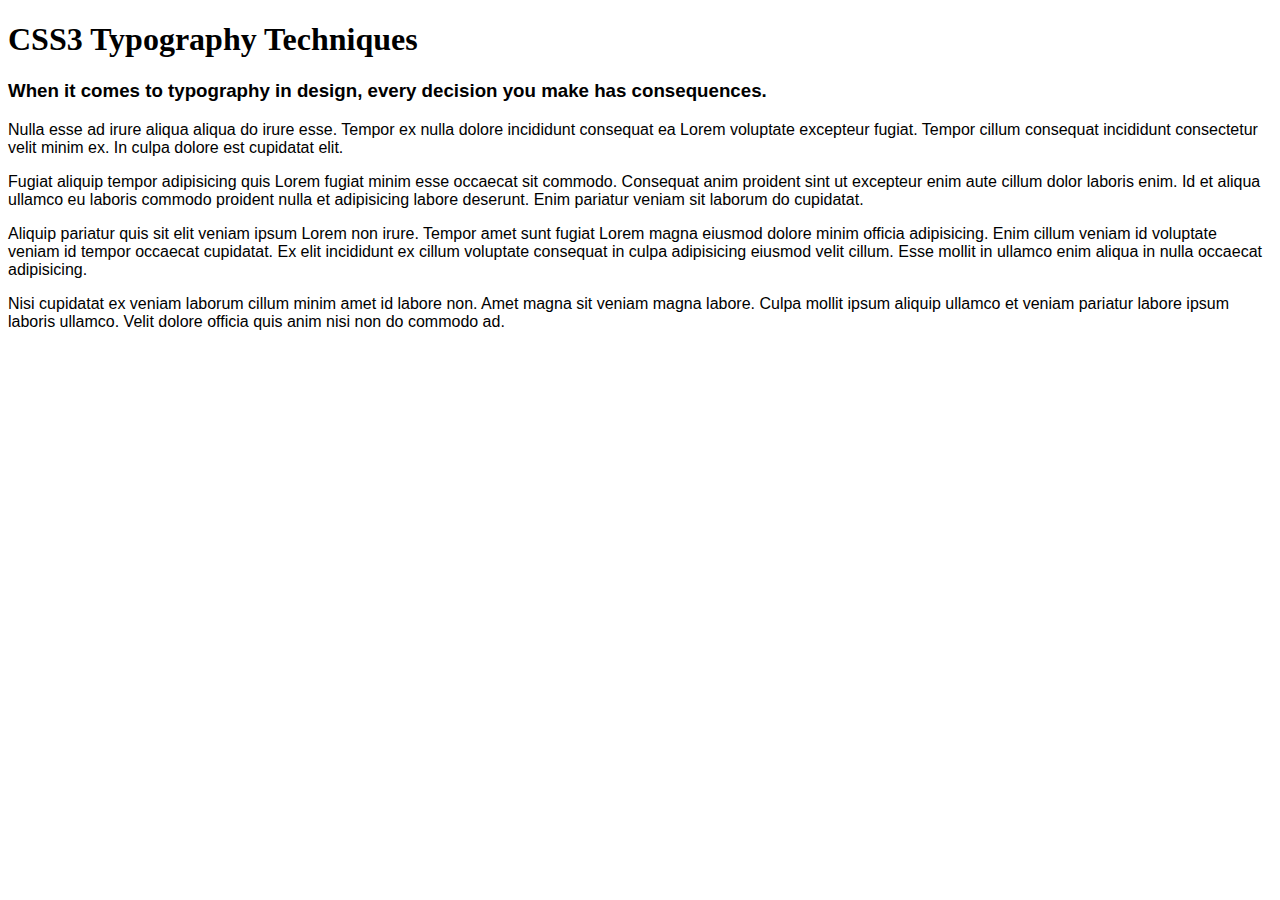
<file: backup-fonts/index.html>
<!DOCTYPE html>
<html>

<head>
  <meta charset="utf-8">
  <meta http-equiv="X-UA-Compatible" content="IE=edge">
  <title>CSS3 Typography Techniques - Backup Fonts</title>
  <meta name="description" content=" " />
  <meta name="author" content=" " />
  <meta name="HandheldFriendly" content="true" />
  <meta name="MobileOptimized" content="320" />
  <!-- Use maximum-scale and user-scalable at your own risk. It disables pinch/zoom. Think about usability/accessibility before including.-->
  <meta name="viewport" content="width=device-width, initial-scale=1.0, minimum-scale=1.0, maximum-scale=1.0, user-scalable=no" />
  <!-- Place favicon.ico and apple-touch-icon.png in the root directory -->
  <link rel="stylesheet" type="text/css" href="css/styles.css">
</head>

<body>
  <h1>CSS3 Typography Techniques</h1>
  <h3>When it comes to typography in design, every decision you make has consequences.</h3>
  <p>
    Nulla esse ad irure aliqua aliqua do irure esse. Tempor ex nulla dolore incididunt consequat ea Lorem voluptate excepteur fugiat. Tempor cillum consequat incididunt consectetur velit minim ex. In culpa dolore est cupidatat elit.
  </p>
  <p>
    Fugiat aliquip tempor adipisicing quis Lorem fugiat minim esse occaecat sit commodo. Consequat anim proident sint ut excepteur enim aute cillum dolor laboris enim. Id et aliqua ullamco eu laboris commodo proident nulla et adipisicing labore deserunt. Enim pariatur veniam sit laborum do cupidatat.
  </p>
  <p>
    Aliquip pariatur quis sit elit veniam ipsum Lorem non irure. Tempor amet sunt fugiat Lorem magna eiusmod dolore minim officia adipisicing. Enim cillum veniam id voluptate veniam id tempor occaecat cupidatat. Ex elit incididunt ex cillum voluptate consequat in culpa adipisicing eiusmod velit cillum. Esse mollit in ullamco enim aliqua in nulla occaecat adipisicing.
  </p>
  <p>
    Nisi cupidatat ex veniam laborum cillum minim amet id labore non. Amet magna sit veniam magna labore. Culpa mollit ipsum aliquip ullamco et veniam pariatur labore ipsum laboris ullamco. Velit dolore officia quis anim nisi non do commodo ad.
  </p>
</body>

</html>
</file>
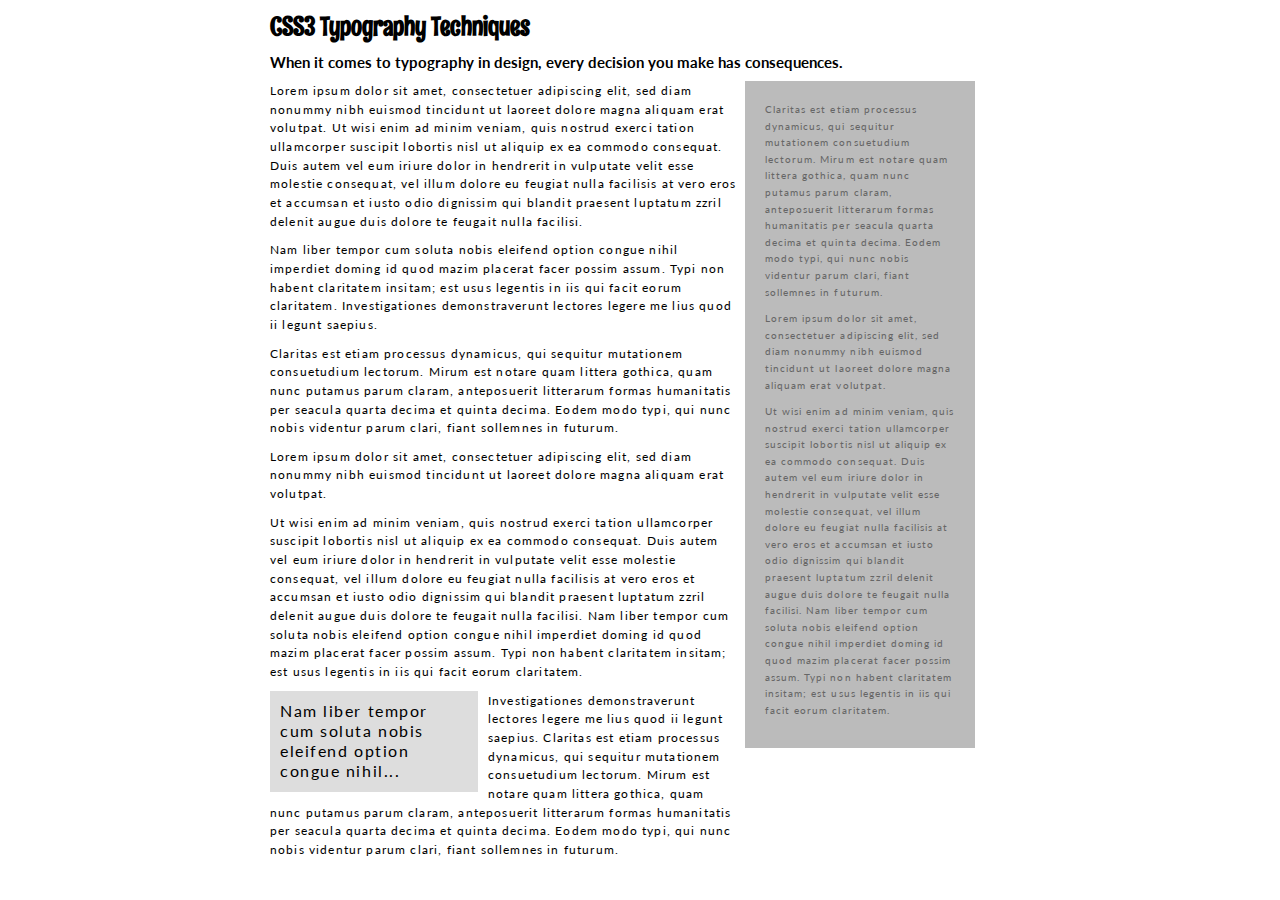
<file: callouts/index.html>
<!DOCTYPE html>
<html>
<head>
	<link href='http://fonts.googleapis.com/css?family=Rum+Raisin|Lato' rel='stylesheet' type='text/css'>
	<meta charset="utf-8">
  <meta http-equiv="X-UA-Compatible" content="IE=edge">
  <title>CSS3 Typography Techniques - Callouts</title>
  <meta name="description" content=" " />
  <meta name="author" content=" " />
  <meta name="HandheldFriendly" content="true" />
  <meta name="MobileOptimized" content="320" />
  <!-- Use maximum-scale and user-scalable at your own risk. It disables pinch/zoom. Think about usability/accessibility before including.-->
  <meta name="viewport" content="width=device-width, initial-scale=1.0, minimum-scale=1.0, maximum-scale=1.0, user-scalable=no" />
  <!-- Place favicon.ico and apple-touch-icon.png in the root directory -->
  <link rel="stylesheet" type="text/css" href="css/styles.css">
</head>
<body>
	<div class="container">

		<h1>CSS3 Typography Techniques</h1>

		<h3>When it comes to typography in design, every decision you make has consequences.</h3>

		<div class="main-content">
			<p>Lorem ipsum dolor sit amet, consectetuer adipiscing elit, sed diam nonummy nibh euismod tincidunt ut laoreet dolore magna aliquam erat volutpat. Ut wisi enim ad minim veniam, quis nostrud exerci tation ullamcorper suscipit lobortis nisl ut aliquip ex ea commodo consequat. Duis autem vel eum iriure dolor in hendrerit in vulputate velit esse molestie consequat, vel illum dolore eu feugiat nulla facilisis at vero eros et accumsan et iusto odio dignissim qui blandit praesent luptatum zzril delenit augue duis dolore te feugait nulla facilisi.</p>
			<p>Nam liber tempor cum soluta nobis eleifend option congue nihil imperdiet doming id quod mazim placerat facer possim assum. Typi non habent claritatem insitam; est usus legentis in iis qui facit eorum claritatem. Investigationes demonstraverunt lectores legere me lius quod ii legunt saepius.</p>
			<p>Claritas est etiam processus dynamicus, qui sequitur mutationem consuetudium lectorum. Mirum est notare quam littera gothica, quam nunc putamus parum claram, anteposuerit litterarum formas humanitatis per seacula quarta decima et quinta decima. Eodem modo typi, qui nunc nobis videntur parum clari, fiant sollemnes in futurum.</p>
			<p>Lorem ipsum dolor sit amet, consectetuer adipiscing elit, sed diam nonummy nibh euismod tincidunt ut laoreet dolore magna aliquam erat volutpat.</p>
			<p>Ut wisi enim ad minim veniam, quis nostrud exerci tation ullamcorper suscipit lobortis nisl ut aliquip ex ea commodo consequat. Duis autem vel eum iriure dolor in hendrerit in vulputate velit esse molestie consequat, vel illum dolore eu feugiat nulla facilisis at vero eros et accumsan et iusto odio dignissim qui blandit praesent luptatum zzril delenit augue duis dolore te feugait nulla facilisi. Nam liber tempor cum soluta nobis eleifend option congue nihil imperdiet doming id quod mazim placerat facer possim assum. Typi non habent claritatem insitam; est usus legentis in iis qui facit eorum claritatem.</p>

			<!-- Callout -->
			<p class="callout">Nam liber tempor cum soluta nobis eleifend option congue nihil...</p>

			<p>Investigationes demonstraverunt lectores legere me lius quod ii legunt saepius. Claritas est etiam processus dynamicus, qui sequitur mutationem consuetudium lectorum. Mirum est notare quam littera gothica, quam nunc putamus parum claram, anteposuerit litterarum formas humanitatis per seacula quarta decima et quinta decima. Eodem modo typi, qui nunc nobis videntur parum clari, fiant sollemnes in futurum.</p>
		</div><!-- end "main-content" -->

		<div class="sidebar">
			<p>Claritas est etiam processus dynamicus, qui sequitur mutationem consuetudium lectorum. Mirum est notare quam littera gothica, quam nunc putamus parum claram, anteposuerit litterarum formas humanitatis per seacula quarta decima et quinta decima. Eodem modo typi, qui nunc nobis videntur parum clari, fiant sollemnes in futurum.</p>
			<p>Lorem ipsum dolor sit amet, consectetuer adipiscing elit, sed diam nonummy nibh euismod tincidunt ut laoreet dolore magna aliquam erat volutpat.</p>
			<p>Ut wisi enim ad minim veniam, quis nostrud exerci tation ullamcorper suscipit lobortis nisl ut aliquip ex ea commodo consequat. Duis autem vel eum iriure dolor in hendrerit in vulputate velit esse molestie consequat, vel illum dolore eu feugiat nulla facilisis at vero eros et accumsan et iusto odio dignissim qui blandit praesent luptatum zzril delenit augue duis dolore te feugait nulla facilisi. Nam liber tempor cum soluta nobis eleifend option congue nihil imperdiet doming id quod mazim placerat facer possim assum. Typi non habent claritatem insitam; est usus legentis in iis qui facit eorum claritatem.</p>
		</div><!-- end "sidebar" -->

	</div><!-- end "container" -->
</body>
</html>
</file>
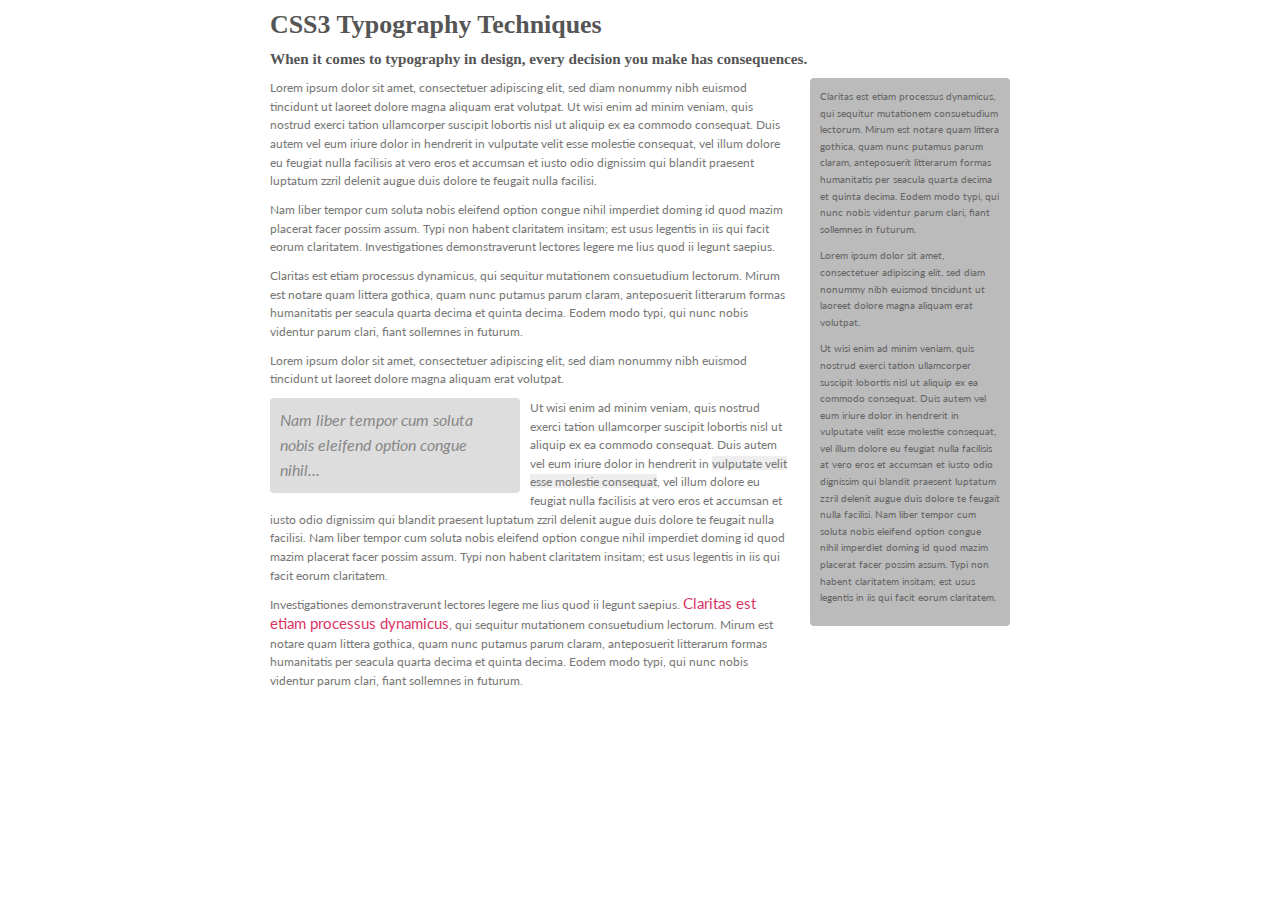
<file: emphasizing-text/index.html>
<!DOCTYPE html>
<html>
<head>
	<link href='http://fonts.googleapis.com/css?family=Rum+Raisin|Lato:100,300,400,700,900,100italic,300italic,400italic,700italic,900italic' rel='stylesheet' type='text/css'>
	<meta charset="utf-8">
  <meta http-equiv="X-UA-Compatible" content="IE=edge">
  <title>CSS3 Typography Techniques - Emphasizing Text</title>
  <meta name="description" content=" " />
  <meta name="author" content=" " />
  <meta name="HandheldFriendly" content="true" />
  <meta name="MobileOptimized" content="320" />
  <!-- Use maximum-scale and user-scalable at your own risk. It disables pinch/zoom. Think about usability/accessibility before including.-->
  <meta name="viewport" content="width=device-width, initial-scale=1.0, minimum-scale=1.0, maximum-scale=1.0, user-scalable=no" />
  <!-- Place favicon.ico and apple-touch-icon.png in the root directory -->
  <link rel="stylesheet" type="text/css" href="css/styles.css">
</head>
<body>
	<div class="container">
		<h1>CSS3 Typography Techniques</h1>
		<h3>When it comes to typography in design, every decision you make has consequences.</h3>
		<div class="main-content">
			<p>Lorem ipsum dolor sit amet, consectetuer adipiscing elit, sed diam nonummy nibh euismod tincidunt ut laoreet dolore magna aliquam erat volutpat. Ut wisi enim ad minim veniam, quis nostrud exerci tation ullamcorper suscipit lobortis nisl ut aliquip ex ea commodo consequat. Duis autem vel eum iriure dolor in hendrerit in vulputate velit esse molestie consequat, vel illum dolore eu feugiat nulla facilisis at vero eros et accumsan et iusto odio dignissim qui blandit praesent luptatum zzril delenit augue duis dolore te feugait nulla facilisi.</p>
			<p>Nam liber tempor cum soluta nobis eleifend option congue nihil imperdiet doming id quod mazim placerat facer possim assum. Typi non habent claritatem insitam; est usus legentis in iis qui facit eorum claritatem. Investigationes demonstraverunt lectores legere me lius quod ii legunt saepius.</p>
			<p>Claritas est etiam processus dynamicus, qui sequitur mutationem consuetudium lectorum. Mirum est notare quam littera gothica, quam nunc putamus parum claram, anteposuerit litterarum formas humanitatis per seacula quarta decima et quinta decima. Eodem modo typi, qui nunc nobis videntur parum clari, fiant sollemnes in futurum.</p>
			<p>Lorem ipsum dolor sit amet, consectetuer adipiscing elit, sed diam nonummy nibh euismod tincidunt ut laoreet dolore magna aliquam erat volutpat.</p>
			<p class="callout">Nam liber tempor cum soluta nobis eleifend option congue nihil...</p>
			<p>Ut wisi enim ad minim veniam, quis nostrud exerci tation ullamcorper suscipit lobortis nisl ut aliquip ex ea commodo consequat. Duis autem vel eum iriure dolor in hendrerit in
				<em>vulputate velit esse molestie consequat</em>, vel illum dolore eu feugiat nulla facilisis at vero eros et accumsan et iusto odio dignissim qui blandit praesent luptatum zzril delenit augue duis dolore te feugait nulla facilisi. Nam liber tempor cum soluta nobis eleifend option congue nihil imperdiet doming id quod mazim placerat facer possim assum. Typi non habent claritatem insitam; est usus legentis in iis qui facit eorum claritatem.</p>
			<p>Investigationes demonstraverunt lectores legere me lius quod ii legunt saepius.
				<strong>Claritas est etiam processus dynamicus</strong>, qui sequitur mutationem consuetudium lectorum. Mirum est notare quam littera gothica, quam nunc putamus parum claram, anteposuerit litterarum formas humanitatis per seacula quarta decima et quinta decima. Eodem modo typi, qui nunc nobis videntur parum clari, fiant sollemnes in futurum.</p>
		</div><!-- end "main-content" -->

		<div class="sidebar">
			<p>Claritas est etiam processus dynamicus, qui sequitur mutationem consuetudium lectorum. Mirum est notare quam littera gothica, quam nunc putamus parum claram, anteposuerit litterarum formas humanitatis per seacula quarta decima et quinta decima. Eodem modo typi, qui nunc nobis videntur parum clari, fiant sollemnes in futurum.</p>
			<p>Lorem ipsum dolor sit amet, consectetuer adipiscing elit, sed diam nonummy nibh euismod tincidunt ut laoreet dolore magna aliquam erat volutpat.</p>
			<p>Ut wisi enim ad minim veniam, quis nostrud exerci tation ullamcorper suscipit lobortis nisl ut aliquip ex ea commodo consequat. Duis autem vel eum iriure dolor in hendrerit in vulputate velit esse molestie consequat, vel illum dolore eu feugiat nulla facilisis at vero eros et accumsan et iusto odio dignissim qui blandit praesent luptatum zzril delenit augue duis dolore te feugait nulla facilisi. Nam liber tempor cum soluta nobis eleifend option congue nihil imperdiet doming id quod mazim placerat facer possim assum. Typi non habent claritatem insitam; est usus legentis in iis qui facit eorum claritatem.</p>
		</div><!-- end "sidebar" -->
	</div><!-- end "container" -->
</body>
</html>
</file>
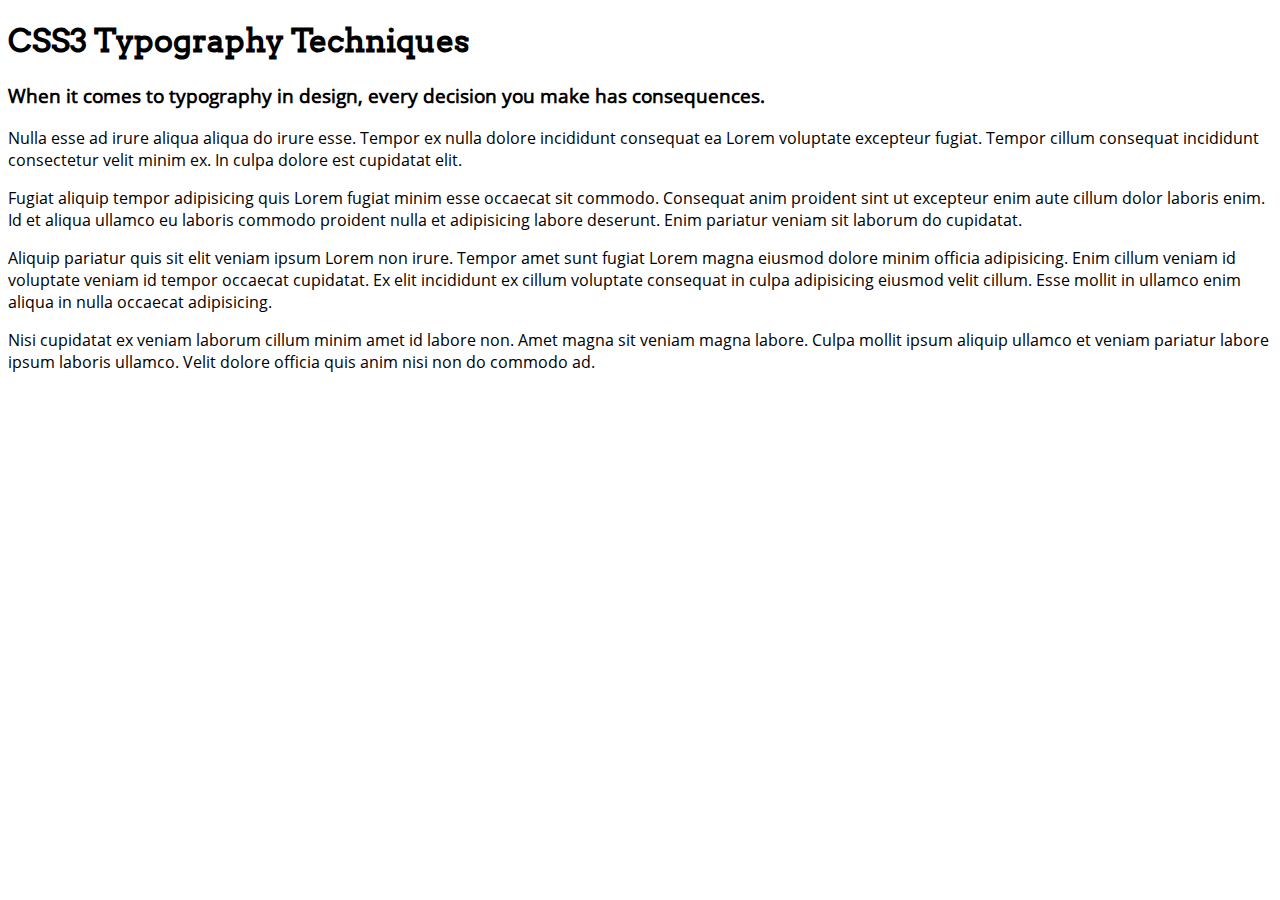
<file: font-face/index.html>
<!DOCTYPE html>
<html>

<head>
  <meta charset="utf-8">
  <meta http-equiv="X-UA-Compatible" content="IE=edge">
  <title>CSS3 Typography Techniques - Font Face</title>
  <meta name="description" content=" " />
  <meta name="author" content=" " />
  <meta name="HandheldFriendly" content="true" />
  <meta name="MobileOptimized" content="320" />
  <!-- Use maximum-scale and user-scalable at your own risk. It disables pinch/zoom. Think about usability/accessibility before including.-->
  <meta name="viewport" content="width=device-width, initial-scale=1.0, minimum-scale=1.0, maximum-scale=1.0, user-scalable=no" />
  <!-- Place favicon.ico and apple-touch-icon.png in the root directory -->
  <link rel="stylesheet" type="text/css" href="css/styles.css">
</head>

<body>
  <h1>CSS3 Typography Techniques</h1>
  <h3>When it comes to typography in design, every decision you make has consequences.</h3>
  <p>
    Nulla esse ad irure aliqua aliqua do irure esse. Tempor ex nulla dolore incididunt consequat ea Lorem voluptate excepteur fugiat. Tempor cillum consequat incididunt consectetur velit minim ex. In culpa dolore est cupidatat elit.
  </p>
  <p>
    Fugiat aliquip tempor adipisicing quis Lorem fugiat minim esse occaecat sit commodo. Consequat anim proident sint ut excepteur enim aute cillum dolor laboris enim. Id et aliqua ullamco eu laboris commodo proident nulla et adipisicing labore deserunt. Enim pariatur veniam sit laborum do cupidatat.
  </p>
  <p>
    Aliquip pariatur quis sit elit veniam ipsum Lorem non irure. Tempor amet sunt fugiat Lorem magna eiusmod dolore minim officia adipisicing. Enim cillum veniam id voluptate veniam id tempor occaecat cupidatat. Ex elit incididunt ex cillum voluptate consequat in culpa adipisicing eiusmod velit cillum. Esse mollit in ullamco enim aliqua in nulla occaecat adipisicing.
  </p>
  <p>
    Nisi cupidatat ex veniam laborum cillum minim amet id labore non. Amet magna sit veniam magna labore. Culpa mollit ipsum aliquip ullamco et veniam pariatur labore ipsum laboris ullamco. Velit dolore officia quis anim nisi non do commodo ad.
  </p>
</body>

</html>
</file>
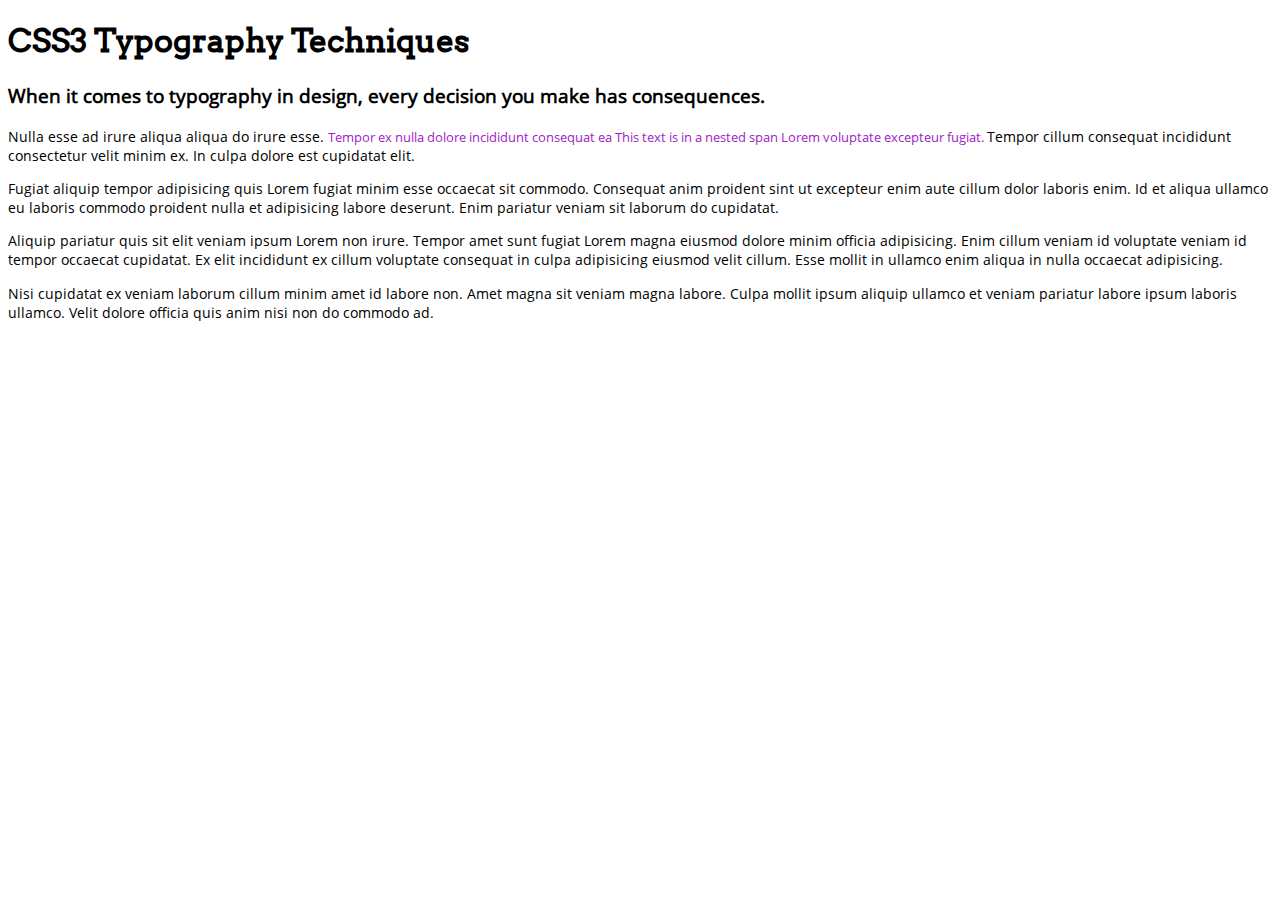
<file: font-size/index.html>
<!DOCTYPE html>
<html>

<head>
  <meta charset="utf-8">
  <meta http-equiv="X-UA-Compatible" content="IE=edge">
  <title>CSS3 Typography Techniques - Font Sizing</title>
  <meta name="description" content=" " />
  <meta name="author" content=" " />
  <meta name="HandheldFriendly" content="true" />
  <meta name="MobileOptimized" content="320" />
  <!-- Use maximum-scale and user-scalable at your own risk. It disables pinch/zoom. Think about usability/accessibility before including.-->
  <meta name="viewport" content="width=device-width, initial-scale=1.0, minimum-scale=1.0, maximum-scale=1.0, user-scalable=no" />
  <!-- Place favicon.ico and apple-touch-icon.png in the root directory -->
  <link rel="stylesheet" type="text/css" href="css/styles.css">
</head>

<body>
  <h1>CSS3 Typography Techniques</h1>
  <h3>When it comes to typography in design, every decision you make has consequences.</h3>
  <p>
    Nulla esse ad irure aliqua aliqua do irure esse.
    
    <!-- Nested spans don't play so well with em units in css -->
    <span>
      Tempor ex nulla dolore incididunt consequat ea
        <span>This text is in a nested span</span>
      Lorem voluptate excepteur fugiat.
    </span>

    Tempor cillum consequat incididunt consectetur velit minim ex. In culpa dolore est cupidatat elit.
  </p>
  <p>
    Fugiat aliquip tempor adipisicing quis Lorem fugiat minim esse occaecat sit commodo. Consequat anim proident sint ut excepteur enim aute cillum dolor laboris enim. Id et aliqua ullamco eu laboris commodo proident nulla et adipisicing labore deserunt. Enim pariatur veniam sit laborum do cupidatat.
  </p>
  <p>
    Aliquip pariatur quis sit elit veniam ipsum Lorem non irure. Tempor amet sunt fugiat Lorem magna eiusmod dolore minim officia adipisicing. Enim cillum veniam id voluptate veniam id tempor occaecat cupidatat. Ex elit incididunt ex cillum voluptate consequat in culpa adipisicing eiusmod velit cillum. Esse mollit in ullamco enim aliqua in nulla occaecat adipisicing.
  </p>
  <p>
    Nisi cupidatat ex veniam laborum cillum minim amet id labore non. Amet magna sit veniam magna labore. Culpa mollit ipsum aliquip ullamco et veniam pariatur labore ipsum laboris ullamco. Velit dolore officia quis anim nisi non do commodo ad.
  </p>
</body>

</html>
</file>
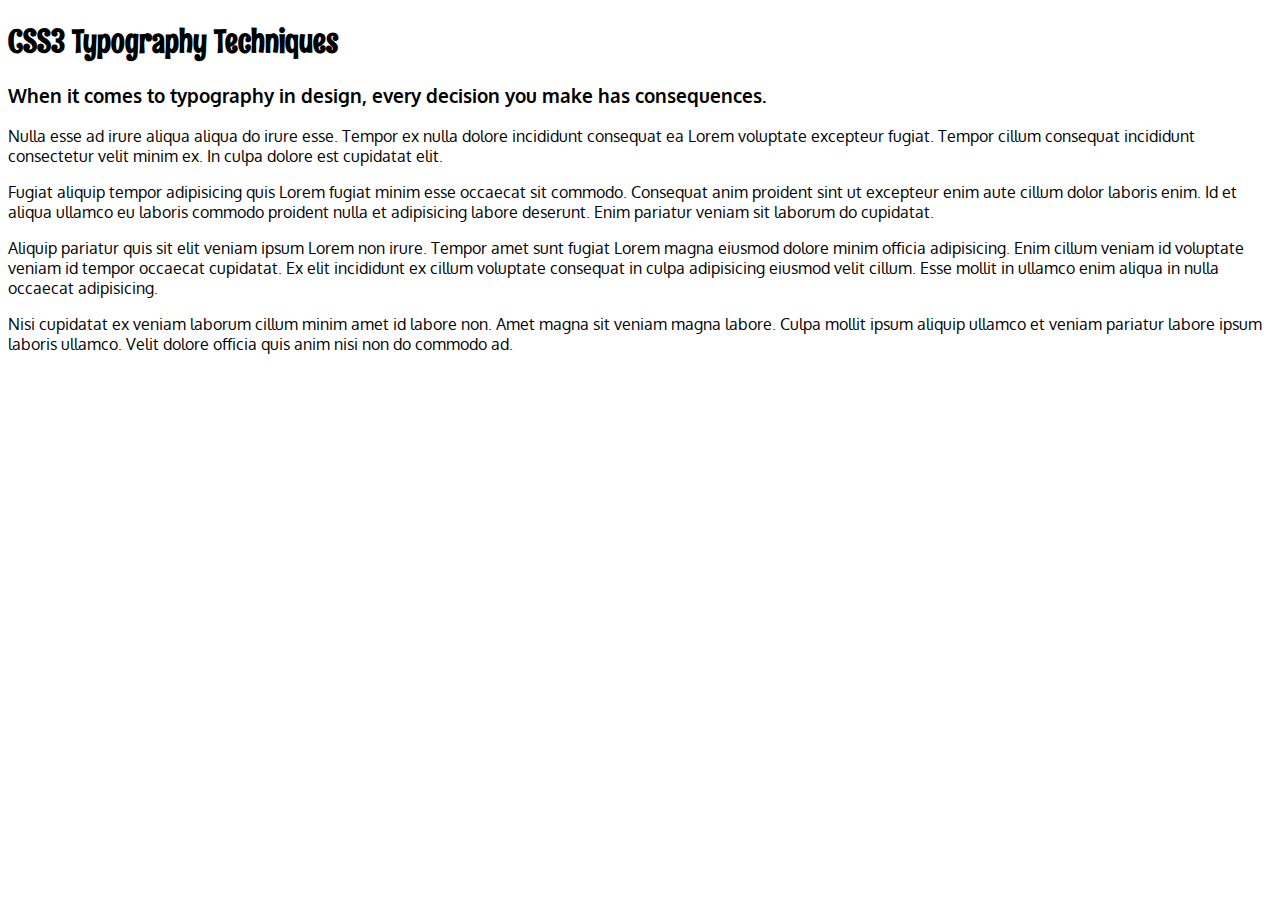
<file: google-fonts/index.html>
<!DOCTYPE html>
<html>

<head>

  <!-- Google Fonts -->
  <link href='http://fonts.googleapis.com/css?family=Rum+Raisin|Oxygen' rel='stylesheet' type='text/css'>

  <meta charset="utf-8">
  <meta http-equiv="X-UA-Compatible" content="IE=edge">
  <title>CSS3 Typography Techniques - Google Fonts</title>
  <meta name="description" content=" " />
  <meta name="author" content=" " />
  <meta name="HandheldFriendly" content="true" />
  <meta name="MobileOptimized" content="320" />
  <!-- Use maximum-scale and user-scalable at your own risk. It disables pinch/zoom. Think about usability/accessibility before including.-->
  <meta name="viewport" content="width=device-width, initial-scale=1.0, minimum-scale=1.0, maximum-scale=1.0, user-scalable=no" />
  <!-- Place favicon.ico and apple-touch-icon.png in the root directory -->
  <link rel="stylesheet" type="text/css" href="css/styles.css">
</head>

<body>
  <h1>CSS3 Typography Techniques</h1>
  <h3>When it comes to typography in design, every decision you make has consequences.</h3>
  <p>
    Nulla esse ad irure aliqua aliqua do irure esse. Tempor ex nulla dolore incididunt consequat ea Lorem voluptate excepteur fugiat. Tempor cillum consequat incididunt consectetur velit minim ex. In culpa dolore est cupidatat elit.
  </p>
  <p>
    Fugiat aliquip tempor adipisicing quis Lorem fugiat minim esse occaecat sit commodo. Consequat anim proident sint ut excepteur enim aute cillum dolor laboris enim. Id et aliqua ullamco eu laboris commodo proident nulla et adipisicing labore deserunt. Enim pariatur veniam sit laborum do cupidatat.
  </p>
  <p>
    Aliquip pariatur quis sit elit veniam ipsum Lorem non irure. Tempor amet sunt fugiat Lorem magna eiusmod dolore minim officia adipisicing. Enim cillum veniam id voluptate veniam id tempor occaecat cupidatat. Ex elit incididunt ex cillum voluptate consequat in culpa adipisicing eiusmod velit cillum. Esse mollit in ullamco enim aliqua in nulla occaecat adipisicing.
  </p>
  <p>
    Nisi cupidatat ex veniam laborum cillum minim amet id labore non. Amet magna sit veniam magna labore. Culpa mollit ipsum aliquip ullamco et veniam pariatur labore ipsum laboris ullamco. Velit dolore officia quis anim nisi non do commodo ad.
  </p>
</body>

</html>
</file>
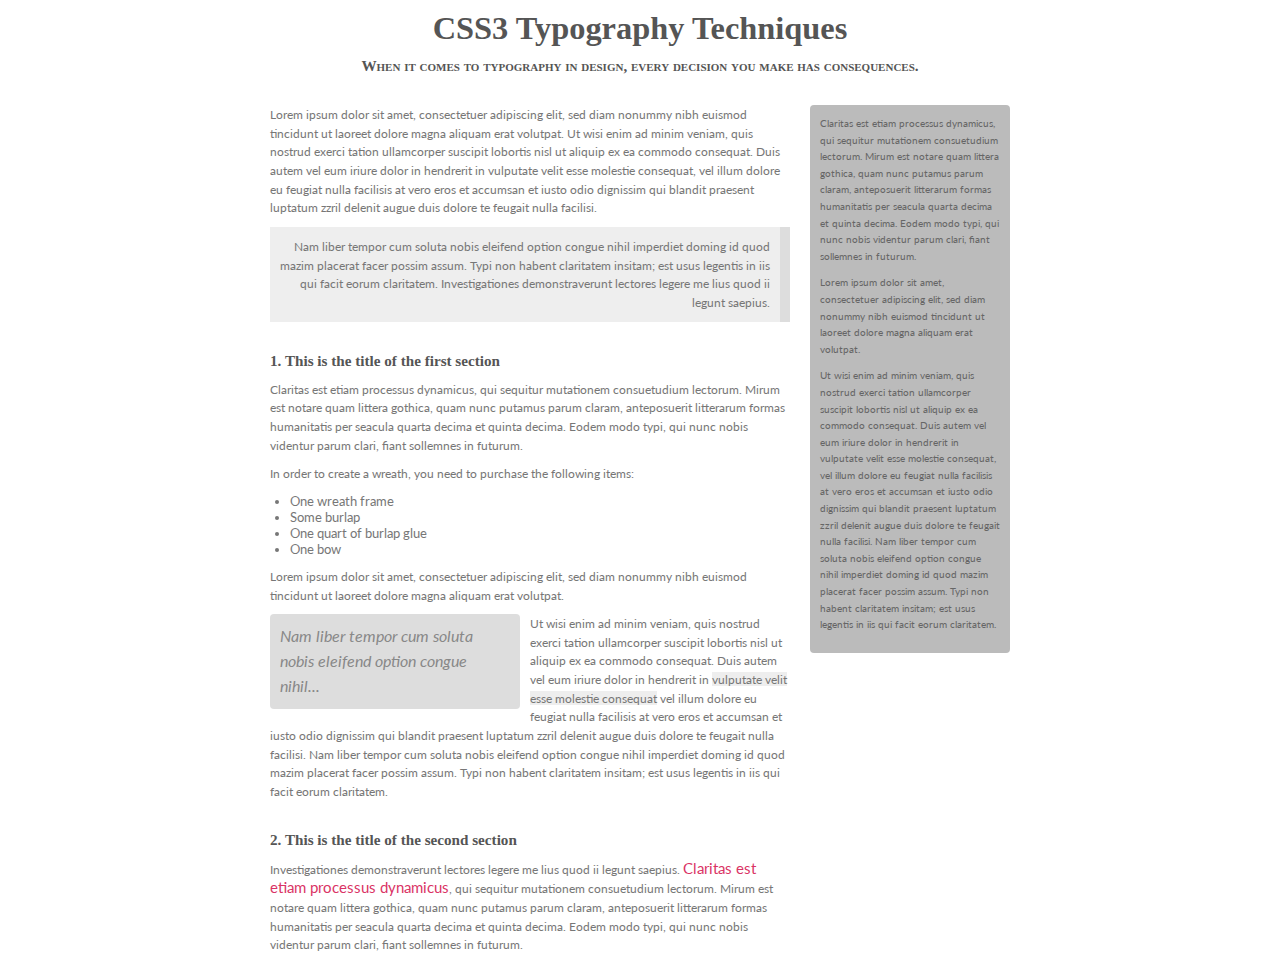
<file: lists/index.html>
<!DOCTYPE html>
<html>
<head>
	<link href='http://fonts.googleapis.com/css?family=Rum+Raisin|Lato:100,300,400,700,900,100italic,300italic,400italic,700italic,900italic' rel='stylesheet' type='text/css'>
	<meta charset="utf-8">
  <meta http-equiv="X-UA-Compatible" content="IE=edge">
  <title>CSS3 Typography Techniques - Text Alignment</title>
  <meta name="description" content=" " />
  <meta name="author" content=" " />
  <meta name="HandheldFriendly" content="true" />
  <meta name="MobileOptimized" content="320" />
  <!-- Use maximum-scale and user-scalable at your own risk. It disables pinch/zoom. Think about usability/accessibility before including.-->
  <meta name="viewport" content="width=device-width, initial-scale=1.0, minimum-scale=1.0, maximum-scale=1.0, user-scalable=no" />
  <!-- Place favicon.ico and apple-touch-icon.png in the root directory -->
  <link rel="stylesheet" type="text/css" href="css/styles.css">
</head>
<body>
	<div class="container">

		<h1 class="header-text">CSS3 Typography Techniques</h1>

		<h3 class="subtitle">When it comes to typography in design, every decision you make has consequences.</h3>

		<div class="main-content">
			<p>Lorem ipsum dolor sit amet, consectetuer adipiscing elit, sed diam nonummy nibh euismod tincidunt ut laoreet dolore magna aliquam erat volutpat. Ut wisi enim ad minim veniam, quis nostrud exerci tation ullamcorper suscipit lobortis nisl ut aliquip ex ea commodo consequat. Duis autem vel eum iriure dolor in hendrerit in vulputate velit esse molestie consequat, vel illum dolore eu feugiat nulla facilisis at vero eros et accumsan et iusto odio dignissim qui blandit praesent luptatum zzril delenit augue duis dolore te feugait nulla facilisi.</p>

			<blockquote>
				Nam liber tempor cum soluta nobis eleifend option congue nihil imperdiet doming id quod mazim placerat facer possim assum. Typi non habent claritatem insitam; est usus legentis in iis qui facit eorum claritatem. Investigationes demonstraverunt lectores legere me lius quod ii legunt saepius.
			</blockquote>

			<h3 class="section-header">1. This is the title of the first section</h3>
			<p>
				Claritas est etiam processus dynamicus, qui sequitur mutationem consuetudium lectorum. Mirum est notare quam littera gothica, quam nunc putamus parum claram, anteposuerit litterarum formas humanitatis per seacula quarta decima et quinta decima. Eodem modo typi, qui nunc nobis videntur parum clari, fiant sollemnes in futurum.
			</p>

			<p>In order to create a wreath, you need to purchase the following items:</p>
			<ul>
				<li>One wreath frame</li>
				<li>Some burlap</li>
				<li>One quart of burlap glue</li>
				<li>One bow</li>
			</ul>

			<p>Lorem ipsum dolor sit amet, consectetuer adipiscing elit, sed diam nonummy nibh euismod tincidunt ut laoreet dolore magna aliquam erat volutpat.</p>
			<p class="callout">Nam liber tempor cum soluta nobis eleifend option congue nihil...</p>
			<p>Ut wisi enim ad minim veniam, quis nostrud exerci tation ullamcorper suscipit lobortis nisl ut aliquip ex ea commodo consequat. Duis autem vel eum iriure dolor in hendrerit in
				<em>vulputate velit esse molestie consequat</em>
				vel illum dolore eu feugiat nulla facilisis at vero eros et accumsan et iusto odio dignissim qui blandit praesent luptatum zzril delenit augue duis dolore te feugait nulla facilisi. Nam liber tempor cum soluta nobis eleifend option congue nihil imperdiet doming id quod mazim placerat facer possim assum. Typi non habent claritatem insitam; est usus legentis in iis qui facit eorum claritatem.
			</p>

			<h3 class="section-header">2. This is the title of the second section</h3>
			<p>
				Investigationes demonstraverunt lectores legere me lius quod ii legunt saepius.
				<strong>Claritas est etiam processus dynamicus</strong>,
				qui sequitur mutationem consuetudium lectorum. Mirum est notare quam littera gothica, quam nunc putamus parum claram, anteposuerit litterarum formas humanitatis per seacula quarta decima et quinta decima. Eodem modo typi, qui nunc nobis videntur parum clari, fiant sollemnes in futurum.
			</p>

		</div><!-- end "main-content" -->

		<div class="sidebar">
			<p>Claritas est etiam processus dynamicus, qui sequitur mutationem consuetudium lectorum. Mirum est notare quam littera gothica, quam nunc putamus parum claram, anteposuerit litterarum formas humanitatis per seacula quarta decima et quinta decima. Eodem modo typi, qui nunc nobis videntur parum clari, fiant sollemnes in futurum.</p>
			<p>Lorem ipsum dolor sit amet, consectetuer adipiscing elit, sed diam nonummy nibh euismod tincidunt ut laoreet dolore magna aliquam erat volutpat.</p>
			<p>Ut wisi enim ad minim veniam, quis nostrud exerci tation ullamcorper suscipit lobortis nisl ut aliquip ex ea commodo consequat. Duis autem vel eum iriure dolor in hendrerit in vulputate velit esse molestie consequat, vel illum dolore eu feugiat nulla facilisis at vero eros et accumsan et iusto odio dignissim qui blandit praesent luptatum zzril delenit augue duis dolore te feugait nulla facilisi. Nam liber tempor cum soluta nobis eleifend option congue nihil imperdiet doming id quod mazim placerat facer possim assum. Typi non habent claritatem insitam; est usus legentis in iis qui facit eorum claritatem.</p>
		</div><!-- end "sidebar" -->
	</div><!-- end "container" -->
</body>
</html>
</file>
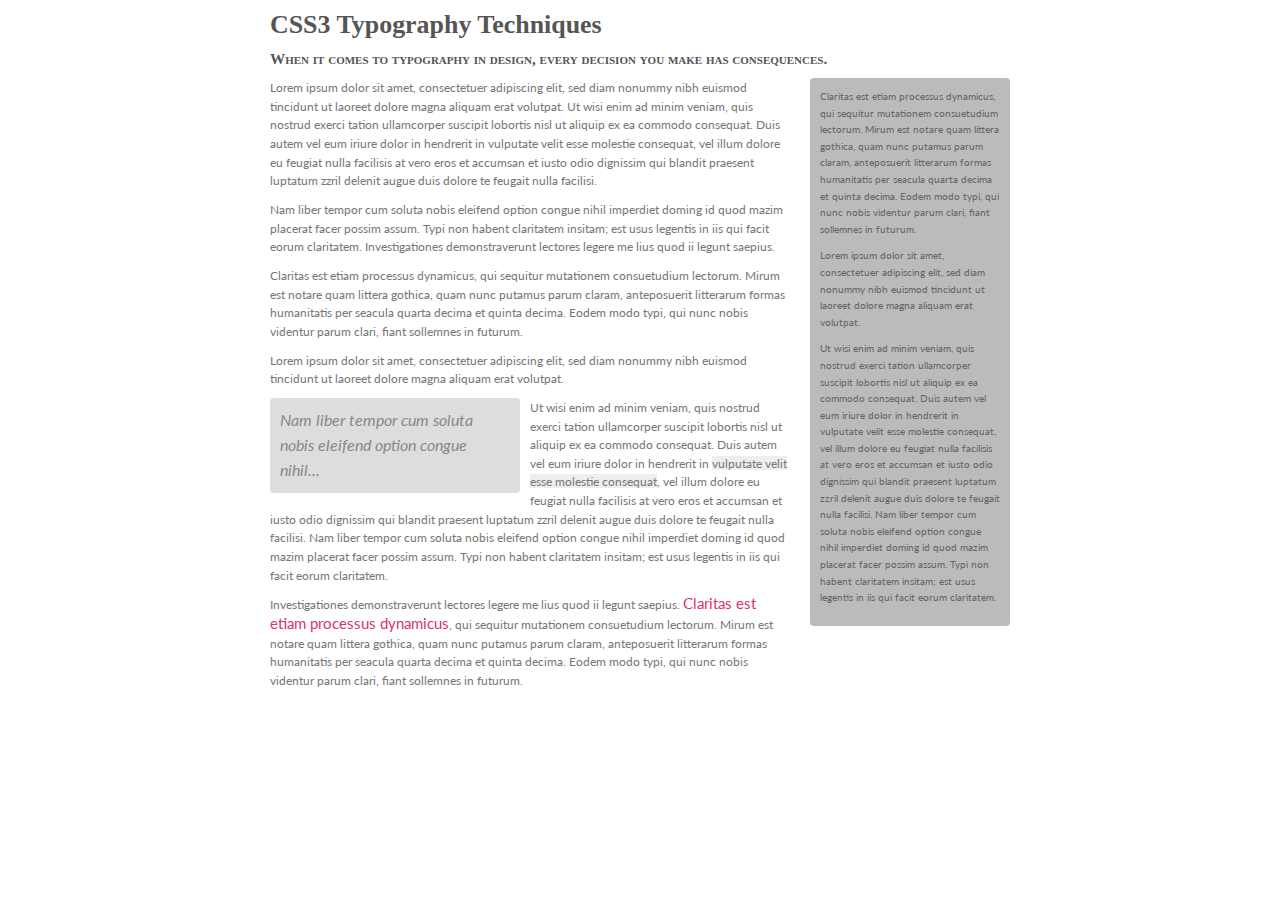
<file: small-caps/index.html>
<!DOCTYPE html>
<html>
<head>
	<link href='http://fonts.googleapis.com/css?family=Rum+Raisin|Lato:100,300,400,700,900,100italic,300italic,400italic,700italic,900italic' rel='stylesheet' type='text/css'>
	<meta charset="utf-8">
  <meta http-equiv="X-UA-Compatible" content="IE=edge">
  <title>CSS3 Typography Techniques - Small Caps</title>
  <meta name="description" content=" " />
  <meta name="author" content=" " />
  <meta name="HandheldFriendly" content="true" />
  <meta name="MobileOptimized" content="320" />
  <!-- Use maximum-scale and user-scalable at your own risk. It disables pinch/zoom. Think about usability/accessibility before including.-->
  <meta name="viewport" content="width=device-width, initial-scale=1.0, minimum-scale=1.0, maximum-scale=1.0, user-scalable=no" />
  <!-- Place favicon.ico and apple-touch-icon.png in the root directory -->
  <link rel="stylesheet" type="text/css" href="css/styles.css">
</head>
<body>
	<div class="container">
		<h1>CSS3 Typography Techniques</h1>
		<h3 class="subtitle">When it comes to typography in design, every decision you make has consequences.</h3>
		<div class="main-content">
			<p>Lorem ipsum dolor sit amet, consectetuer adipiscing elit, sed diam nonummy nibh euismod tincidunt ut laoreet dolore magna aliquam erat volutpat. Ut wisi enim ad minim veniam, quis nostrud exerci tation ullamcorper suscipit lobortis nisl ut aliquip ex ea commodo consequat. Duis autem vel eum iriure dolor in hendrerit in vulputate velit esse molestie consequat, vel illum dolore eu feugiat nulla facilisis at vero eros et accumsan et iusto odio dignissim qui blandit praesent luptatum zzril delenit augue duis dolore te feugait nulla facilisi.</p>
			<p>Nam liber tempor cum soluta nobis eleifend option congue nihil imperdiet doming id quod mazim placerat facer possim assum. Typi non habent claritatem insitam; est usus legentis in iis qui facit eorum claritatem. Investigationes demonstraverunt lectores legere me lius quod ii legunt saepius.</p>
			<p>Claritas est etiam processus dynamicus, qui sequitur mutationem consuetudium lectorum. Mirum est notare quam littera gothica, quam nunc putamus parum claram, anteposuerit litterarum formas humanitatis per seacula quarta decima et quinta decima. Eodem modo typi, qui nunc nobis videntur parum clari, fiant sollemnes in futurum.</p>
			<p>Lorem ipsum dolor sit amet, consectetuer adipiscing elit, sed diam nonummy nibh euismod tincidunt ut laoreet dolore magna aliquam erat volutpat.</p>
			<p class="callout">Nam liber tempor cum soluta nobis eleifend option congue nihil...</p>
			<p>Ut wisi enim ad minim veniam, quis nostrud exerci tation ullamcorper suscipit lobortis nisl ut aliquip ex ea commodo consequat. Duis autem vel eum iriure dolor in hendrerit in
				<em>vulputate velit esse molestie consequat</em>, vel illum dolore eu feugiat nulla facilisis at vero eros et accumsan et iusto odio dignissim qui blandit praesent luptatum zzril delenit augue duis dolore te feugait nulla facilisi. Nam liber tempor cum soluta nobis eleifend option congue nihil imperdiet doming id quod mazim placerat facer possim assum. Typi non habent claritatem insitam; est usus legentis in iis qui facit eorum claritatem.</p>
			<p>Investigationes demonstraverunt lectores legere me lius quod ii legunt saepius.
				<strong>Claritas est etiam processus dynamicus</strong>, qui sequitur mutationem consuetudium lectorum. Mirum est notare quam littera gothica, quam nunc putamus parum claram, anteposuerit litterarum formas humanitatis per seacula quarta decima et quinta decima. Eodem modo typi, qui nunc nobis videntur parum clari, fiant sollemnes in futurum.</p>
		</div><!-- end "main-content" -->

		<div class="sidebar">
			<p>Claritas est etiam processus dynamicus, qui sequitur mutationem consuetudium lectorum. Mirum est notare quam littera gothica, quam nunc putamus parum claram, anteposuerit litterarum formas humanitatis per seacula quarta decima et quinta decima. Eodem modo typi, qui nunc nobis videntur parum clari, fiant sollemnes in futurum.</p>
			<p>Lorem ipsum dolor sit amet, consectetuer adipiscing elit, sed diam nonummy nibh euismod tincidunt ut laoreet dolore magna aliquam erat volutpat.</p>
			<p>Ut wisi enim ad minim veniam, quis nostrud exerci tation ullamcorper suscipit lobortis nisl ut aliquip ex ea commodo consequat. Duis autem vel eum iriure dolor in hendrerit in vulputate velit esse molestie consequat, vel illum dolore eu feugiat nulla facilisis at vero eros et accumsan et iusto odio dignissim qui blandit praesent luptatum zzril delenit augue duis dolore te feugait nulla facilisi. Nam liber tempor cum soluta nobis eleifend option congue nihil imperdiet doming id quod mazim placerat facer possim assum. Typi non habent claritatem insitam; est usus legentis in iis qui facit eorum claritatem.</p>
		</div><!-- end "sidebar" -->
	</div><!-- end "container" -->
</body>
</html>
</file>
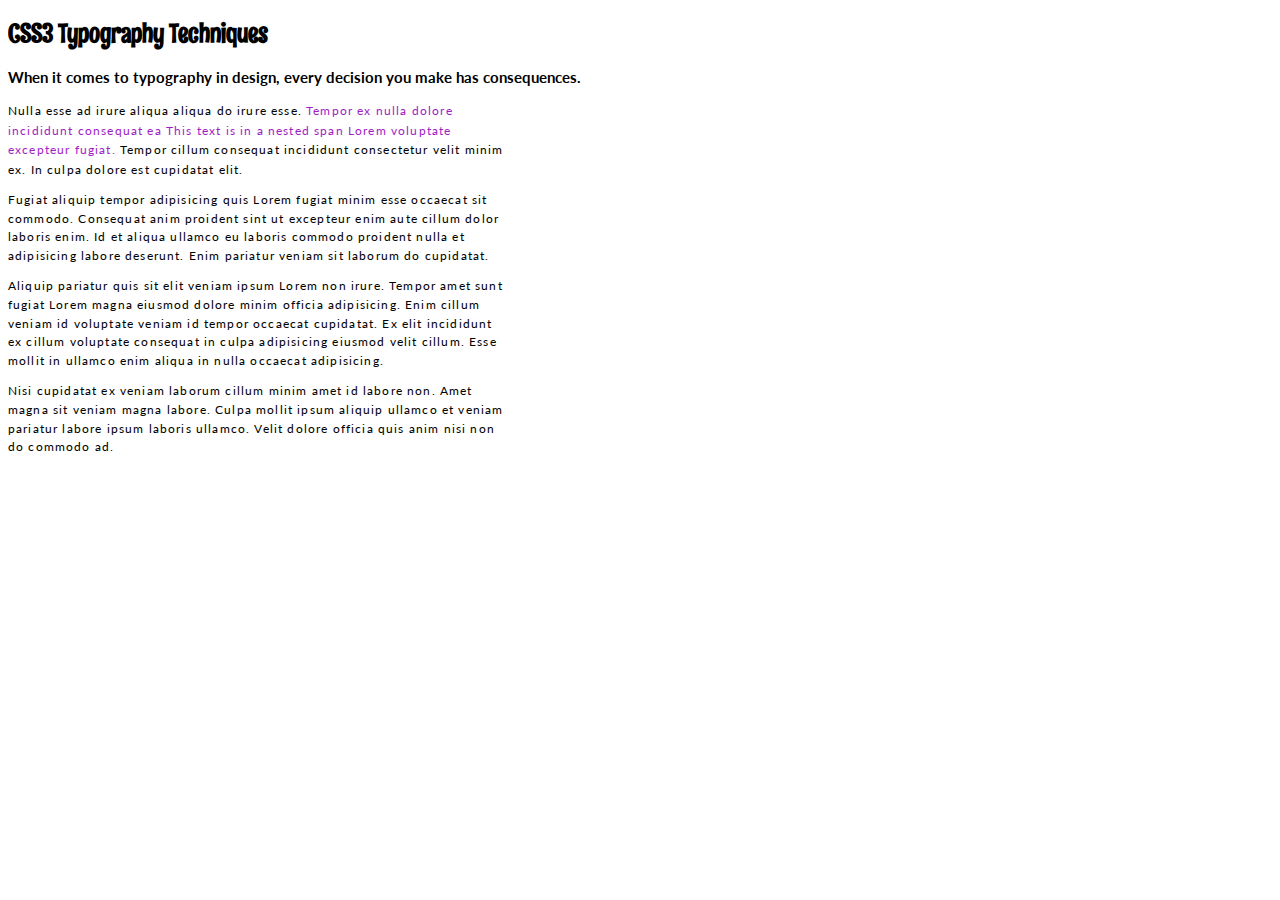
<file: spacing/index.html>
<!DOCTYPE html>
<html>

<head>
  <link href='http://fonts.googleapis.com/css?family=Rum+Raisin|Lato' rel='stylesheet' type='text/css'>
  <meta charset="utf-8">
  <meta http-equiv="X-UA-Compatible" content="IE=edge">
  <title>CSS3 Typography Techniques - Spacing for Legibility</title>
  <meta name="description" content=" " />
  <meta name="author" content=" " />
  <meta name="HandheldFriendly" content="true" />
  <meta name="MobileOptimized" content="320" />
  <!-- Use maximum-scale and user-scalable at your own risk. It disables pinch/zoom. Think about usability/accessibility before including.-->
  <meta name="viewport" content="width=device-width, initial-scale=1.0, minimum-scale=1.0, maximum-scale=1.0, user-scalable=no" />
  <!-- Place favicon.ico and apple-touch-icon.png in the root directory -->
  <link rel="stylesheet" type="text/css" href="css/styles.css">
</head>

<body>
  <h1>CSS3 Typography Techniques</h1>
  <h3>When it comes to typography in design, every decision you make has consequences.</h3>

  <div class="container">
      <p>
        Nulla esse ad irure aliqua aliqua do irure esse. <span> Tempor ex nulla dolore incididunt consequat ea <span>This text is in a nested span</span> Lorem voluptate excepteur fugiat. </span>
        Tempor cillum consequat incididunt consectetur velit minim ex. In culpa dolore est cupidatat elit.
      </p>
      <p>
        Fugiat aliquip tempor adipisicing quis Lorem fugiat minim esse occaecat sit commodo. Consequat anim proident sint ut excepteur enim aute cillum dolor laboris enim. Id et aliqua ullamco eu laboris commodo proident nulla et adipisicing labore deserunt. Enim pariatur veniam sit laborum do cupidatat.
      </p>
      <p>
        Aliquip pariatur quis sit elit veniam ipsum Lorem non irure. Tempor amet sunt fugiat Lorem magna eiusmod dolore minim officia adipisicing. Enim cillum veniam id voluptate veniam id tempor occaecat cupidatat. Ex elit incididunt ex cillum voluptate consequat in culpa adipisicing eiusmod velit cillum. Esse mollit in ullamco enim aliqua in nulla occaecat adipisicing.
      </p>
      <p>
        Nisi cupidatat ex veniam laborum cillum minim amet id labore non. Amet magna sit veniam magna labore. Culpa mollit ipsum aliquip ullamco et veniam pariatur labore ipsum laboris ullamco. Velit dolore officia quis anim nisi non do commodo ad.
      </p>
    </div><!--//container-->
</body>

</html>
</file>
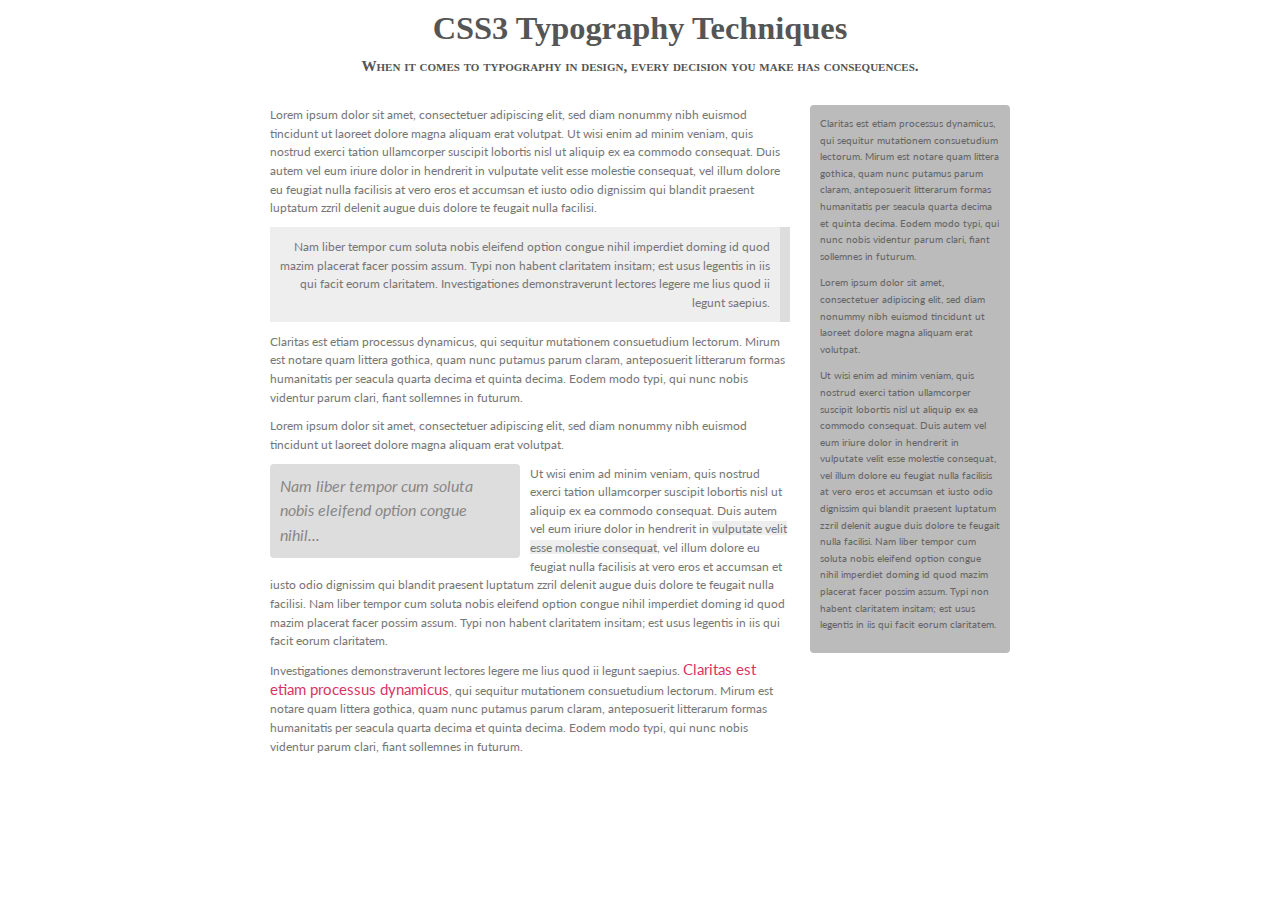
<file: text-alignment/index.html>
<!DOCTYPE html>
<html>
<head>
	<link href='http://fonts.googleapis.com/css?family=Rum+Raisin|Lato:100,300,400,700,900,100italic,300italic,400italic,700italic,900italic' rel='stylesheet' type='text/css'>
	<meta charset="utf-8">
  <meta http-equiv="X-UA-Compatible" content="IE=edge">
  <title>CSS3 Typography Techniques - Text Alignment</title>
  <meta name="description" content=" " />
  <meta name="author" content=" " />
  <meta name="HandheldFriendly" content="true" />
  <meta name="MobileOptimized" content="320" />
  <!-- Use maximum-scale and user-scalable at your own risk. It disables pinch/zoom. Think about usability/accessibility before including.-->
  <meta name="viewport" content="width=device-width, initial-scale=1.0, minimum-scale=1.0, maximum-scale=1.0, user-scalable=no" />
  <!-- Place favicon.ico and apple-touch-icon.png in the root directory -->
  <link rel="stylesheet" type="text/css" href="css/styles.css">
</head>
<body>
	<div class="container">
		<h1 class="header-text">CSS3 Typography Techniques</h1>
		<h3 class="subtitle">When it comes to typography in design, every decision you make has consequences.</h3>
		<div class="main-content">
			<p>Lorem ipsum dolor sit amet, consectetuer adipiscing elit, sed diam nonummy nibh euismod tincidunt ut laoreet dolore magna aliquam erat volutpat. Ut wisi enim ad minim veniam, quis nostrud exerci tation ullamcorper suscipit lobortis nisl ut aliquip ex ea commodo consequat. Duis autem vel eum iriure dolor in hendrerit in vulputate velit esse molestie consequat, vel illum dolore eu feugiat nulla facilisis at vero eros et accumsan et iusto odio dignissim qui blandit praesent luptatum zzril delenit augue duis dolore te feugait nulla facilisi.</p>

			<blockquote>
				Nam liber tempor cum soluta nobis eleifend option congue nihil imperdiet doming id quod mazim placerat facer possim assum. Typi non habent claritatem insitam; est usus legentis in iis qui facit eorum claritatem. Investigationes demonstraverunt lectores legere me lius quod ii legunt saepius.
			</blockquote>

			<p>Claritas est etiam processus dynamicus, qui sequitur mutationem consuetudium lectorum. Mirum est notare quam littera gothica, quam nunc putamus parum claram, anteposuerit litterarum formas humanitatis per seacula quarta decima et quinta decima. Eodem modo typi, qui nunc nobis videntur parum clari, fiant sollemnes in futurum.</p>
			<p>Lorem ipsum dolor sit amet, consectetuer adipiscing elit, sed diam nonummy nibh euismod tincidunt ut laoreet dolore magna aliquam erat volutpat.</p>
			<p class="callout">Nam liber tempor cum soluta nobis eleifend option congue nihil...</p>
			<p>Ut wisi enim ad minim veniam, quis nostrud exerci tation ullamcorper suscipit lobortis nisl ut aliquip ex ea commodo consequat. Duis autem vel eum iriure dolor in hendrerit in
				<em>vulputate velit esse molestie consequat</em>, vel illum dolore eu feugiat nulla facilisis at vero eros et accumsan et iusto odio dignissim qui blandit praesent luptatum zzril delenit augue duis dolore te feugait nulla facilisi. Nam liber tempor cum soluta nobis eleifend option congue nihil imperdiet doming id quod mazim placerat facer possim assum. Typi non habent claritatem insitam; est usus legentis in iis qui facit eorum claritatem.</p>
			<p>Investigationes demonstraverunt lectores legere me lius quod ii legunt saepius.
				<strong>Claritas est etiam processus dynamicus</strong>, qui sequitur mutationem consuetudium lectorum. Mirum est notare quam littera gothica, quam nunc putamus parum claram, anteposuerit litterarum formas humanitatis per seacula quarta decima et quinta decima. Eodem modo typi, qui nunc nobis videntur parum clari, fiant sollemnes in futurum.</p>
		</div><!-- end "main-content" -->

		<div class="sidebar">
			<p>Claritas est etiam processus dynamicus, qui sequitur mutationem consuetudium lectorum. Mirum est notare quam littera gothica, quam nunc putamus parum claram, anteposuerit litterarum formas humanitatis per seacula quarta decima et quinta decima. Eodem modo typi, qui nunc nobis videntur parum clari, fiant sollemnes in futurum.</p>
			<p>Lorem ipsum dolor sit amet, consectetuer adipiscing elit, sed diam nonummy nibh euismod tincidunt ut laoreet dolore magna aliquam erat volutpat.</p>
			<p>Ut wisi enim ad minim veniam, quis nostrud exerci tation ullamcorper suscipit lobortis nisl ut aliquip ex ea commodo consequat. Duis autem vel eum iriure dolor in hendrerit in vulputate velit esse molestie consequat, vel illum dolore eu feugiat nulla facilisis at vero eros et accumsan et iusto odio dignissim qui blandit praesent luptatum zzril delenit augue duis dolore te feugait nulla facilisi. Nam liber tempor cum soluta nobis eleifend option congue nihil imperdiet doming id quod mazim placerat facer possim assum. Typi non habent claritatem insitam; est usus legentis in iis qui facit eorum claritatem.</p>
		</div><!-- end "sidebar" -->
	</div><!-- end "container" -->
</body>
</html>
</file>
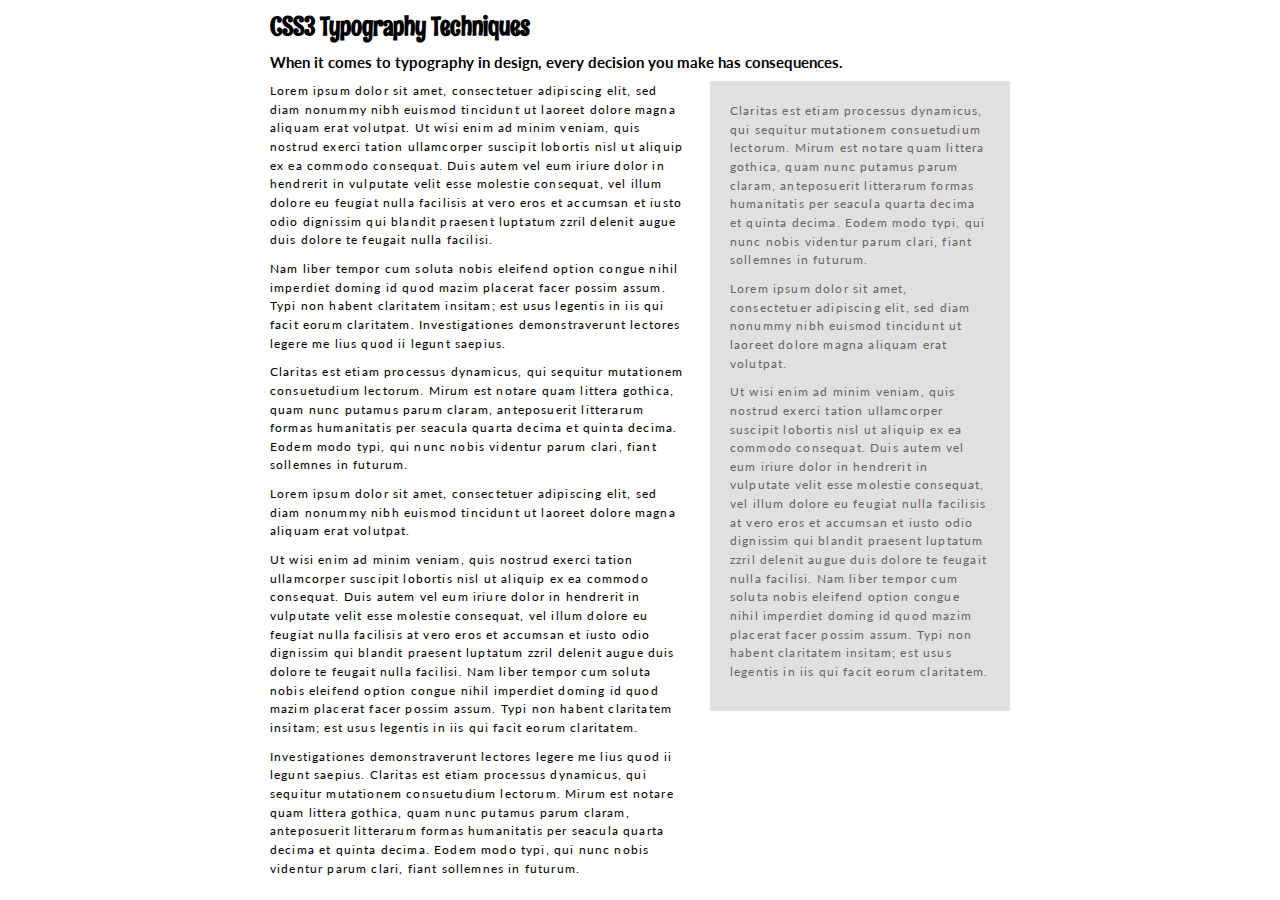
<file: text-color/index.html>
<!DOCTYPE html>
<html>
<head>
	<link href='http://fonts.googleapis.com/css?family=Rum+Raisin|Lato' rel='stylesheet' type='text/css'>
	<meta charset="utf-8">
  <meta http-equiv="X-UA-Compatible" content="IE=edge">
  <title>CSS3 Typography Techniques - Text Color</title>
  <meta name="description" content=" " />
  <meta name="author" content=" " />
  <meta name="HandheldFriendly" content="true" />
  <meta name="MobileOptimized" content="320" />
  <!-- Use maximum-scale and user-scalable at your own risk. It disables pinch/zoom. Think about usability/accessibility before including.-->
  <meta name="viewport" content="width=device-width, initial-scale=1.0, minimum-scale=1.0, maximum-scale=1.0, user-scalable=no" />
  <!-- Place favicon.ico and apple-touch-icon.png in the root directory -->
  <link rel="stylesheet" type="text/css" href="css/styles.css">
</head>
<body>
	<div class="container">

		<h1>CSS3 Typography Techniques</h1>

		<h3>When it comes to typography in design, every decision you make has consequences.</h3>

		<div class="main-content">
			<p>Lorem ipsum dolor sit amet, consectetuer adipiscing elit, sed diam nonummy nibh euismod tincidunt ut laoreet dolore magna aliquam erat volutpat. Ut wisi enim ad minim veniam, quis nostrud exerci tation ullamcorper suscipit lobortis nisl ut aliquip ex ea commodo consequat. Duis autem vel eum iriure dolor in hendrerit in vulputate velit esse molestie consequat, vel illum dolore eu feugiat nulla facilisis at vero eros et accumsan et iusto odio dignissim qui blandit praesent luptatum zzril delenit augue duis dolore te feugait nulla facilisi.</p>
			<p>Nam liber tempor cum soluta nobis eleifend option congue nihil imperdiet doming id quod mazim placerat facer possim assum. Typi non habent claritatem insitam; est usus legentis in iis qui facit eorum claritatem. Investigationes demonstraverunt lectores legere me lius quod ii legunt saepius.</p>
			<p>Claritas est etiam processus dynamicus, qui sequitur mutationem consuetudium lectorum. Mirum est notare quam littera gothica, quam nunc putamus parum claram, anteposuerit litterarum formas humanitatis per seacula quarta decima et quinta decima. Eodem modo typi, qui nunc nobis videntur parum clari, fiant sollemnes in futurum.</p>
			<p>Lorem ipsum dolor sit amet, consectetuer adipiscing elit, sed diam nonummy nibh euismod tincidunt ut laoreet dolore magna aliquam erat volutpat.</p>
			<p>Ut wisi enim ad minim veniam, quis nostrud exerci tation ullamcorper suscipit lobortis nisl ut aliquip ex ea commodo consequat. Duis autem vel eum iriure dolor in hendrerit in vulputate velit esse molestie consequat, vel illum dolore eu feugiat nulla facilisis at vero eros et accumsan et iusto odio dignissim qui blandit praesent luptatum zzril delenit augue duis dolore te feugait nulla facilisi. Nam liber tempor cum soluta nobis eleifend option congue nihil imperdiet doming id quod mazim placerat facer possim assum. Typi non habent claritatem insitam; est usus legentis in iis qui facit eorum claritatem.</p>
			<p>Investigationes demonstraverunt lectores legere me lius quod ii legunt saepius. Claritas est etiam processus dynamicus, qui sequitur mutationem consuetudium lectorum. Mirum est notare quam littera gothica, quam nunc putamus parum claram, anteposuerit litterarum formas humanitatis per seacula quarta decima et quinta decima. Eodem modo typi, qui nunc nobis videntur parum clari, fiant sollemnes in futurum.</p>
		</div><!-- end "main-content" -->

		<div class="sidebar">
			<p>Claritas est etiam processus dynamicus, qui sequitur mutationem consuetudium lectorum. Mirum est notare quam littera gothica, quam nunc putamus parum claram, anteposuerit litterarum formas humanitatis per seacula quarta decima et quinta decima. Eodem modo typi, qui nunc nobis videntur parum clari, fiant sollemnes in futurum.</p>
			<p>Lorem ipsum dolor sit amet, consectetuer adipiscing elit, sed diam nonummy nibh euismod tincidunt ut laoreet dolore magna aliquam erat volutpat.</p>
			<p>Ut wisi enim ad minim veniam, quis nostrud exerci tation ullamcorper suscipit lobortis nisl ut aliquip ex ea commodo consequat. Duis autem vel eum iriure dolor in hendrerit in vulputate velit esse molestie consequat, vel illum dolore eu feugiat nulla facilisis at vero eros et accumsan et iusto odio dignissim qui blandit praesent luptatum zzril delenit augue duis dolore te feugait nulla facilisi. Nam liber tempor cum soluta nobis eleifend option congue nihil imperdiet doming id quod mazim placerat facer possim assum. Typi non habent claritatem insitam; est usus legentis in iis qui facit eorum claritatem.</p>
		</div><!-- end "sidebar" -->
		
	</div><!-- end "container" -->
</body>
</html>
</file>
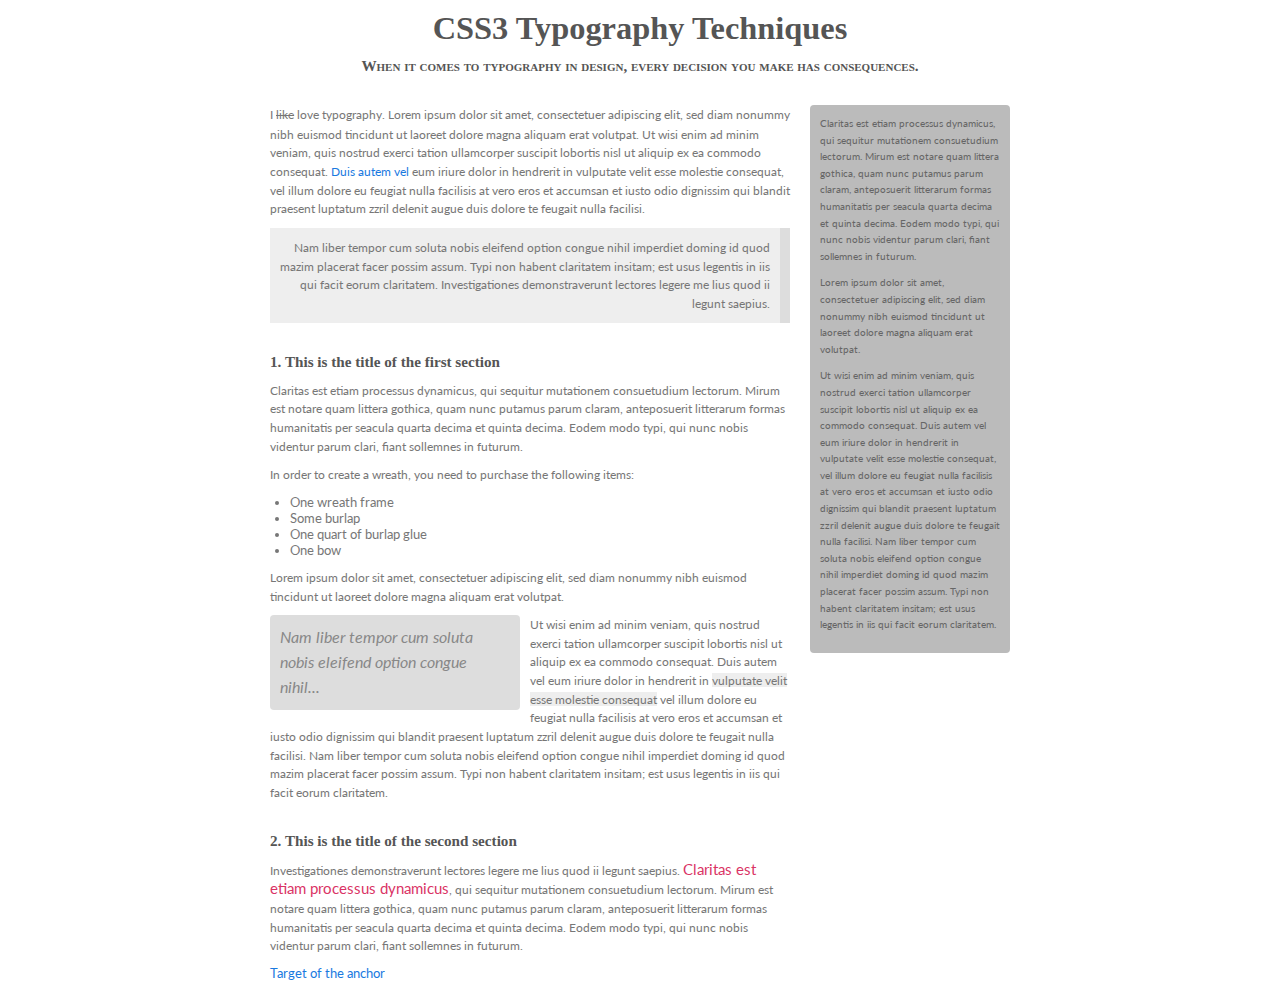
<file: text-decoration/index.html>
<!DOCTYPE html>
<html>
<head>
	<link href='http://fonts.googleapis.com/css?family=Rum+Raisin|Lato:100,300,400,700,900,100italic,300italic,400italic,700italic,900italic' rel='stylesheet' type='text/css'>
	<meta charset="utf-8">
  <meta http-equiv="X-UA-Compatible" content="IE=edge">
  <title>CSS3 Typography Techniques - Text Decoration</title>
  <meta name="description" content=" " />
  <meta name="author" content=" " />
  <meta name="HandheldFriendly" content="true" />
  <meta name="MobileOptimized" content="320" />
  <!-- Use maximum-scale and user-scalable at your own risk. It disables pinch/zoom. Think about usability/accessibility before including.-->
  <meta name="viewport" content="width=device-width, initial-scale=1.0, minimum-scale=1.0, maximum-scale=1.0, user-scalable=no" />
  <!-- Place favicon.ico and apple-touch-icon.png in the root directory -->
  <link rel="stylesheet" type="text/css" href="css/styles.css">
</head>
<body>
	<div class="container">

		<h1 class="header-text">CSS3 Typography Techniques</h1>

		<h3 class="subtitle">When it comes to typography in design, every decision you make has consequences.</h3>

		<div class="main-content">
			<p>
				I <span class="decorate">like</span> love typography.
				Lorem ipsum dolor sit amet, consectetuer adipiscing elit, sed diam nonummy nibh euismod tincidunt ut laoreet dolore magna aliquam erat volutpat. Ut wisi enim ad minim veniam, quis nostrud exerci tation ullamcorper suscipit lobortis nisl ut aliquip ex ea commodo consequat.
				<a href="#tips">Duis autem vel</a> eum iriure dolor in hendrerit in vulputate velit esse molestie consequat, vel illum dolore eu feugiat nulla facilisis at vero eros et accumsan et iusto odio dignissim qui blandit praesent luptatum zzril delenit augue duis dolore te feugait nulla facilisi.
			</p>

			<blockquote>
				Nam liber tempor cum soluta nobis eleifend option congue nihil imperdiet doming id quod mazim placerat facer possim assum. Typi non habent claritatem insitam; est usus legentis in iis qui facit eorum claritatem. Investigationes demonstraverunt lectores legere me lius quod ii legunt saepius.
			</blockquote>

			<h3 class="section-header">1. This is the title of the first section</h3>
			<p>
				Claritas est etiam processus dynamicus, qui sequitur mutationem consuetudium lectorum. Mirum est notare quam littera gothica, quam nunc putamus parum claram, anteposuerit litterarum formas humanitatis per seacula quarta decima et quinta decima. Eodem modo typi, qui nunc nobis videntur parum clari, fiant sollemnes in futurum.
			</p>

			<p>In order to create a wreath, you need to purchase the following items:</p>
			<ul>
				<li>One wreath frame</li>
				<li>Some burlap</li>
				<li>One quart of burlap glue</li>
				<li>One bow</li>
			</ul>

			<p>Lorem ipsum dolor sit amet, consectetuer adipiscing elit, sed diam nonummy nibh euismod tincidunt ut laoreet dolore magna aliquam erat volutpat.</p>
			<p class="callout">Nam liber tempor cum soluta nobis eleifend option congue nihil...</p>
			<p>Ut wisi enim ad minim veniam, quis nostrud exerci tation ullamcorper suscipit lobortis nisl ut aliquip ex ea commodo consequat. Duis autem vel eum iriure dolor in hendrerit in
				<em>vulputate velit esse molestie consequat</em>
				vel illum dolore eu feugiat nulla facilisis at vero eros et accumsan et iusto odio dignissim qui blandit praesent luptatum zzril delenit augue duis dolore te feugait nulla facilisi. Nam liber tempor cum soluta nobis eleifend option congue nihil imperdiet doming id quod mazim placerat facer possim assum. Typi non habent claritatem insitam; est usus legentis in iis qui facit eorum claritatem.
			</p>

			<h3 class="section-header">2. This is the title of the second section</h3>
			<p>
				Investigationes demonstraverunt lectores legere me lius quod ii legunt saepius.
				<strong>Claritas est etiam processus dynamicus</strong>,
				qui sequitur mutationem consuetudium lectorum. Mirum est notare quam littera gothica, quam nunc putamus parum claram, anteposuerit litterarum formas humanitatis per seacula quarta decima et quinta decima. Eodem modo typi, qui nunc nobis videntur parum clari, fiant sollemnes in futurum.
			</p>

			<a id="tips">Target of the anchor</a>

		</div><!-- end "main-content" -->

		<div class="sidebar">
			<p>Claritas est etiam processus dynamicus, qui sequitur mutationem consuetudium lectorum. Mirum est notare quam littera gothica, quam nunc putamus parum claram, anteposuerit litterarum formas humanitatis per seacula quarta decima et quinta decima. Eodem modo typi, qui nunc nobis videntur parum clari, fiant sollemnes in futurum.</p>
			<p>Lorem ipsum dolor sit amet, consectetuer adipiscing elit, sed diam nonummy nibh euismod tincidunt ut laoreet dolore magna aliquam erat volutpat.</p>
			<p>Ut wisi enim ad minim veniam, quis nostrud exerci tation ullamcorper suscipit lobortis nisl ut aliquip ex ea commodo consequat. Duis autem vel eum iriure dolor in hendrerit in vulputate velit esse molestie consequat, vel illum dolore eu feugiat nulla facilisis at vero eros et accumsan et iusto odio dignissim qui blandit praesent luptatum zzril delenit augue duis dolore te feugait nulla facilisi. Nam liber tempor cum soluta nobis eleifend option congue nihil imperdiet doming id quod mazim placerat facer possim assum. Typi non habent claritatem insitam; est usus legentis in iis qui facit eorum claritatem.</p>
		</div><!-- end "sidebar" -->
	</div><!-- end "container" -->
</body>
</html>
</file>
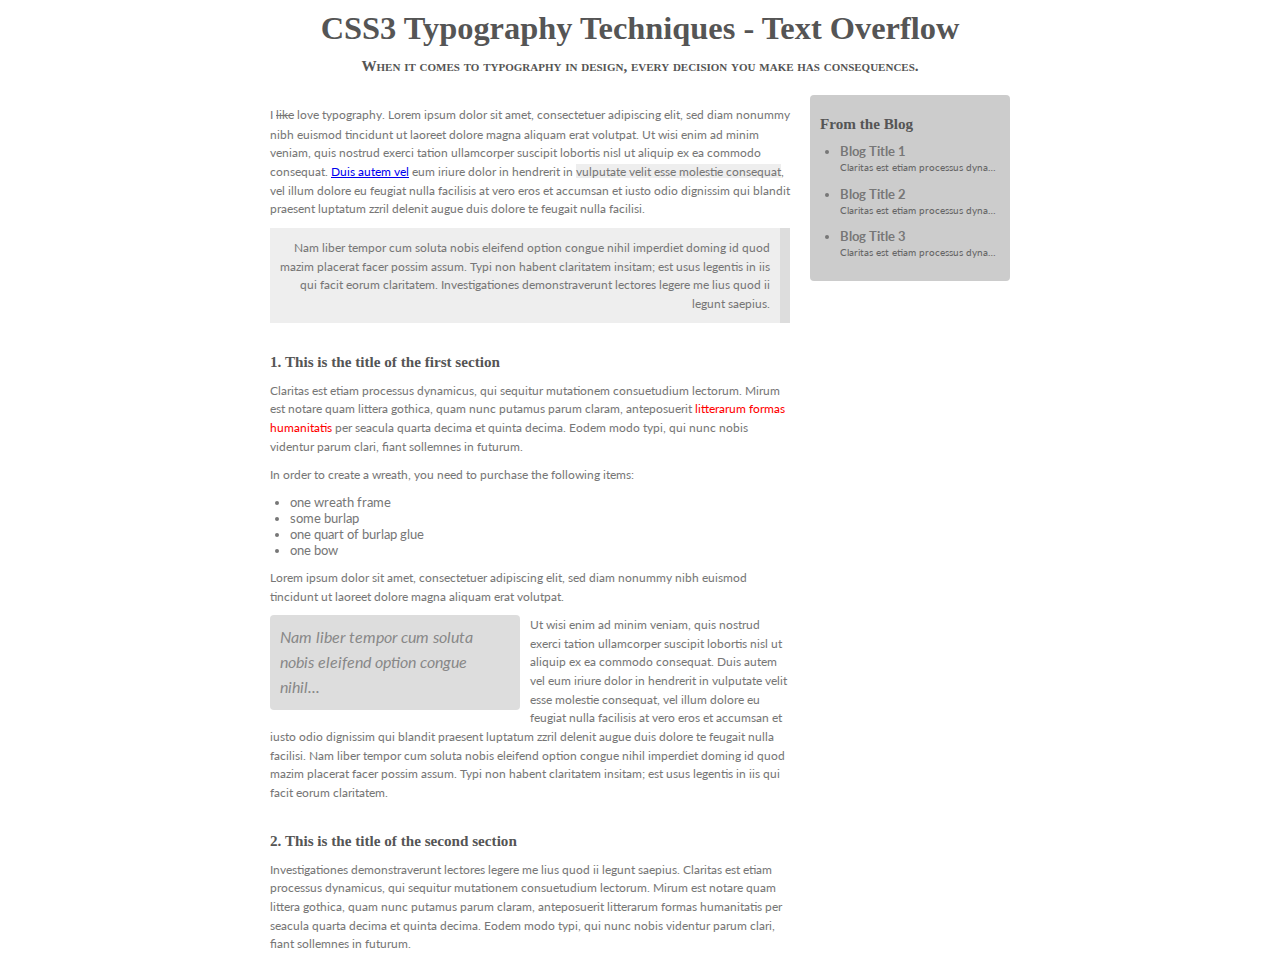
<file: text-overflow/index.html>
<!DOCTYPE html>
<html>
<head>
	<link href='http://fonts.googleapis.com/css?family=Rum+Raisin|Lato:100,300,400,700,900,100italic,300italic,400italic,700italic,900italic' rel='stylesheet' type='text/css'>
	<meta charset="utf-8">
  <meta http-equiv="X-UA-Compatible" content="IE=edge">
  <title>CSS3 Typography Techniques - Text Overflow</title>
  <meta name="description" content=" " />
  <meta name="author" content=" " />
  <meta name="HandheldFriendly" content="true" />
  <meta name="MobileOptimized" content="320" />
  <!-- Use maximum-scale and user-scalable at your own risk. It disables pinch/zoom. Think about usability/accessibility before including.-->
  <meta name="viewport" content="width=device-width, initial-scale=1.0, minimum-scale=1.0, maximum-scale=1.0, user-scalable=no" />
  <!-- Place favicon.ico and apple-touch-icon.png in the root directory -->
  <link rel="stylesheet" type="text/css" href="css/styles.css">
</head>
<body>
	<div class="container">
		<h1 class="header-text">CSS3 Typography Techniques - Text Overflow</h1>
		<h3 class="subtitle">When it comes to typography in design, every decision you make has consequences.</h3>
		<div class="main-content">
			<p>I <span class="decorate">like</span> love typography. Lorem ipsum dolor sit amet, consectetuer adipiscing elit, sed diam nonummy nibh euismod tincidunt ut laoreet dolore magna aliquam erat volutpat. Ut wisi enim ad minim veniam, quis nostrud exerci tation ullamcorper suscipit lobortis nisl ut aliquip ex ea commodo consequat. <a href="#">Duis autem vel</a> eum iriure dolor in hendrerit in <em>vulputate velit esse molestie consequat</em>, vel illum dolore eu feugiat nulla facilisis at vero eros et accumsan et iusto odio dignissim qui blandit praesent luptatum zzril delenit augue duis dolore te feugait nulla facilisi.</p>
			<blockquote>Nam liber tempor cum soluta nobis eleifend option congue nihil imperdiet doming id quod mazim placerat facer possim assum. Typi non habent claritatem insitam; est usus legentis in iis qui facit eorum claritatem. Investigationes demonstraverunt lectores legere me lius quod ii legunt saepius.</blockquote>
			<h3 class="section-header">1. This is the title of the first section</h3>
			<p>Claritas est etiam processus dynamicus, qui sequitur mutationem consuetudium lectorum. Mirum est notare quam littera gothica, quam nunc putamus parum claram, anteposuerit <strong>litterarum formas humanitatis</strong> per seacula quarta decima et quinta decima. Eodem modo typi, qui nunc nobis videntur parum clari, fiant sollemnes in futurum.</p>
			<p>In order to create a wreath, you need to purchase the following items:</p>
			<ul>
				<li>one wreath frame</li>
				<li>some burlap</li>
				<li>one quart of burlap glue</li>
				<li>one bow</li>
			</ul>
			<p>Lorem ipsum dolor sit amet, consectetuer adipiscing elit, sed diam nonummy nibh euismod tincidunt ut laoreet dolore magna aliquam erat volutpat.</p>
			<p class="callout">Nam liber tempor cum soluta nobis eleifend option congue nihil...</p>
			<p>Ut wisi enim ad minim veniam, quis nostrud exerci tation ullamcorper suscipit lobortis nisl ut aliquip ex ea commodo consequat. Duis autem vel eum iriure dolor in hendrerit in vulputate velit esse molestie consequat, vel illum dolore eu feugiat nulla facilisis at vero eros et accumsan et iusto odio dignissim qui blandit praesent luptatum zzril delenit augue duis dolore te feugait nulla facilisi. Nam liber tempor cum soluta nobis eleifend option congue nihil imperdiet doming id quod mazim placerat facer possim assum. Typi non habent claritatem insitam; est usus legentis in iis qui facit eorum claritatem.</p>
			<h3 class="section-header">2. This is the title of the second section</h3>
			<p>Investigationes demonstraverunt lectores legere me lius quod ii legunt saepius. Claritas est etiam processus dynamicus, qui sequitur mutationem consuetudium lectorum. Mirum est notare quam littera gothica, quam nunc putamus parum claram, anteposuerit litterarum formas humanitatis per seacula quarta decima et quinta decima. Eodem modo typi, qui nunc nobis videntur parum clari, fiant sollemnes in futurum.</p>
		</div><!-- end "main-content" -->

		<div class="sidebar">
			<h3>From the Blog</h3>
			<ul class="blog-list">
				<li><h4>Blog Title 1</h4>
					<p>Claritas est etiam processus dynamicus, qui sequitur mutationem consuetudium lectorum. Mirum est notare quam littera gothica, quam nunc putamus parum claram, anteposuerit litterarum formas humanitatis per seacula quarta decima et quinta decima.</p>
				</li>
				<li><h4>Blog Title 2</h4>
					<p>Claritas est etiam processus dynamicus, qui sequitur mutationem consuetudium lectorum. Mirum est notare quam littera gothica, quam nunc putamus parum claram, anteposuerit litterarum formas humanitatis per seacula quarta decima et quinta decima.</p>
				</li>
				<li><h4>Blog Title 3</h4>
					<p>Claritas est etiam processus dynamicus, qui sequitur mutationem consuetudium lectorum. Mirum est notare quam littera gothica, quam nunc putamus parum claram, anteposuerit litterarum formas humanitatis per seacula quarta decima et quinta decima.</p>
				</li>
			</ul>

		</div><!-- end "sidebar" -->
	</div><!-- end "container" -->
</body>
</html>
</file>
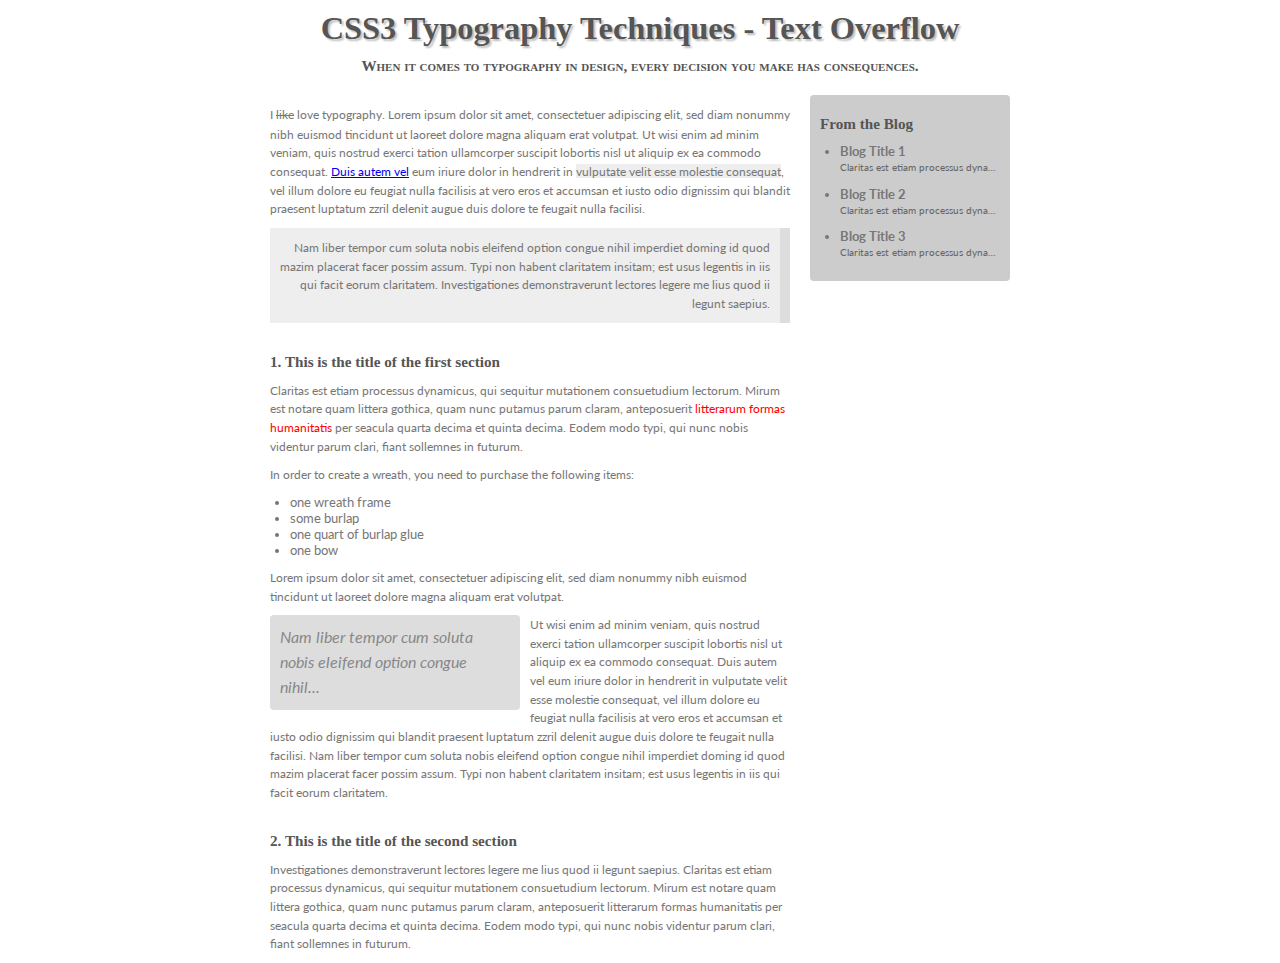
<file: text-shadow/index.html>
<!DOCTYPE html>
<html>
<head>
	<link href='http://fonts.googleapis.com/css?family=Rum+Raisin|Lato:100,300,400,700,900,100italic,300italic,400italic,700italic,900italic' rel='stylesheet' type='text/css'>
	<meta charset="utf-8">
  <meta http-equiv="X-UA-Compatible" content="IE=edge">
  <title>CSS3 Typography Techniques - Text Shadows</title>
  <meta name="description" content=" " />
  <meta name="author" content=" " />
  <meta name="HandheldFriendly" content="true" />
  <meta name="MobileOptimized" content="320" />
  <!-- Use maximum-scale and user-scalable at your own risk. It disables pinch/zoom. Think about usability/accessibility before including.-->
  <meta name="viewport" content="width=device-width, initial-scale=1.0, minimum-scale=1.0, maximum-scale=1.0, user-scalable=no" />
  <!-- Place favicon.ico and apple-touch-icon.png in the root directory -->
  <link rel="stylesheet" type="text/css" href="css/styles.css">
</head>
<body>
	<div class="container">
		<h1 class="header-text">CSS3 Typography Techniques - Text Overflow</h1>
		<h3 class="subtitle">When it comes to typography in design, every decision you make has consequences.</h3>
		<div class="main-content">
			<p>I <span class="decorate">like</span> love typography. Lorem ipsum dolor sit amet, consectetuer adipiscing elit, sed diam nonummy nibh euismod tincidunt ut laoreet dolore magna aliquam erat volutpat. Ut wisi enim ad minim veniam, quis nostrud exerci tation ullamcorper suscipit lobortis nisl ut aliquip ex ea commodo consequat. <a href="#">Duis autem vel</a> eum iriure dolor in hendrerit in <em>vulputate velit esse molestie consequat</em>, vel illum dolore eu feugiat nulla facilisis at vero eros et accumsan et iusto odio dignissim qui blandit praesent luptatum zzril delenit augue duis dolore te feugait nulla facilisi.</p>
			<blockquote>Nam liber tempor cum soluta nobis eleifend option congue nihil imperdiet doming id quod mazim placerat facer possim assum. Typi non habent claritatem insitam; est usus legentis in iis qui facit eorum claritatem. Investigationes demonstraverunt lectores legere me lius quod ii legunt saepius.</blockquote>
			<h3 class="section-header">1. This is the title of the first section</h3>
			<p>Claritas est etiam processus dynamicus, qui sequitur mutationem consuetudium lectorum. Mirum est notare quam littera gothica, quam nunc putamus parum claram, anteposuerit <strong>litterarum formas humanitatis</strong> per seacula quarta decima et quinta decima. Eodem modo typi, qui nunc nobis videntur parum clari, fiant sollemnes in futurum.</p>
			<p>In order to create a wreath, you need to purchase the following items:</p>
			<ul>
				<li>one wreath frame</li>
				<li>some burlap</li>
				<li>one quart of burlap glue</li>
				<li>one bow</li>
			</ul>
			<p>Lorem ipsum dolor sit amet, consectetuer adipiscing elit, sed diam nonummy nibh euismod tincidunt ut laoreet dolore magna aliquam erat volutpat.</p>
			<p class="callout">Nam liber tempor cum soluta nobis eleifend option congue nihil...</p>
			<p>Ut wisi enim ad minim veniam, quis nostrud exerci tation ullamcorper suscipit lobortis nisl ut aliquip ex ea commodo consequat. Duis autem vel eum iriure dolor in hendrerit in vulputate velit esse molestie consequat, vel illum dolore eu feugiat nulla facilisis at vero eros et accumsan et iusto odio dignissim qui blandit praesent luptatum zzril delenit augue duis dolore te feugait nulla facilisi. Nam liber tempor cum soluta nobis eleifend option congue nihil imperdiet doming id quod mazim placerat facer possim assum. Typi non habent claritatem insitam; est usus legentis in iis qui facit eorum claritatem.</p>
			<h3 class="section-header">2. This is the title of the second section</h3>
			<p>Investigationes demonstraverunt lectores legere me lius quod ii legunt saepius. Claritas est etiam processus dynamicus, qui sequitur mutationem consuetudium lectorum. Mirum est notare quam littera gothica, quam nunc putamus parum claram, anteposuerit litterarum formas humanitatis per seacula quarta decima et quinta decima. Eodem modo typi, qui nunc nobis videntur parum clari, fiant sollemnes in futurum.</p>
		</div><!-- end "main-content" -->

		<div class="sidebar">
			<h3>From the Blog</h3>
			<ul class="blog-list">
				<li><h4>Blog Title 1</h4>
					<p>Claritas est etiam processus dynamicus, qui sequitur mutationem consuetudium lectorum. Mirum est notare quam littera gothica, quam nunc putamus parum claram, anteposuerit litterarum formas humanitatis per seacula quarta decima et quinta decima.</p>
				</li>
				<li><h4>Blog Title 2</h4>
					<p>Claritas est etiam processus dynamicus, qui sequitur mutationem consuetudium lectorum. Mirum est notare quam littera gothica, quam nunc putamus parum claram, anteposuerit litterarum formas humanitatis per seacula quarta decima et quinta decima.</p>
				</li>
				<li><h4>Blog Title 3</h4>
					<p>Claritas est etiam processus dynamicus, qui sequitur mutationem consuetudium lectorum. Mirum est notare quam littera gothica, quam nunc putamus parum claram, anteposuerit litterarum formas humanitatis per seacula quarta decima et quinta decima.</p>
				</li>
			</ul>

		</div><!-- end "sidebar" -->
	</div><!-- end "container" -->
</body>
</html>
</file>
<file: backup-fonts/css/styles.css>
/* ---------------------------------- */
/* Font Default */
/* ---------------------------------- */

body, html {
  font-family: "Trebuchet MS", Helvetica, sans-serif;
}

h1, h2 {
  font-family: Georgia, "Times New Roman", Times, serif;
}
</file>
<file: font-face/css/styles.css>
/* ---------------------------------- */
/* Font Default */
/* ---------------------------------- */

@font-face {
  font-family: Arvo;
  src: url('../fonts/Arvo-Regular.ttf');
}

@font-face {
  font-family: OpenSans;
  src: url('../fonts/OpenSans-Regular.ttf');
}

body, html {
  font-family: 'OpenSans', sans-serif;
}

h1, h2 {
  font-family: 'Arvo', serif;
}
</file>
<file: font-size/css/styles.css>
/* ---------------------------------- */
/* Font Default */
/* ---------------------------------- */

@font-face {
  font-family: Arvo;
  src: url('../fonts/Arvo-Regular.ttf');
}

@font-face {
  font-family: OpenSans;
  src: url('../fonts/OpenSans-Regular.ttf');
}

body, html {
  font-family: 'OpenSans', sans-serif;
  /* font-size: 14px; */
  /* font-size: 120%; */
  /* font-size: 80%; */
  /* font-size: .8em; */
  /* font-size: 1em; */
  font-size: 100%;
}

h1, h2 {
  font-family: 'Arvo', serif;
}

p {
  font-size: 0.9em;
}

span {
  /* font-size: 0.8em; */
  font-size: 0.8rem;
  color: rgb(159, 30, 198);
}
</file>
<file: google-fonts/css/styles.css>
/* ---------------------------------- */
/* Font Default */
/* ---------------------------------- */

body, html {
  font-family: 'Oxygen', sans-serif;
}

h1, h2 {
  font-family: 'Rum Raisin', serif;
}
</file>
<file: spacing/css/styles.css>
body, html {
  font-family: Lato, sans-serif;
  font-size: 90%;
}

h1, h2 {
  font-family: 'Rum Raisin', serif;
}

p {
  font-size: 0.9em;
  letter-spacing: 0.1em;
  line-height: 1.6em;
}

span {
  font-size: 0.8rem;
  color: rgb(159, 30, 198);
}

.container {
  /* width: 72em; */
  width: 500px;
}
</file>
<file: text-overflow/css/styles.css>
body, html, p, h1, h2, h3, h4, h5, h6, img, * {
  padding: 0;
  margin: 0;
}

body, html {
  color: #777;
  font-family: Lato, sans-serif;
  font-size: 90%;
}

h1, h2, h3 {
  color: #555;
  font-family: 'Headland One', serif;
}

h1, h2, h3 { margin: 10px 0; }

p, blockquote {
    font-size: .9em;
    line-height: 1.6em;
    margin-bottom: 10px;
}

blockquote {
  background-color: #eee;
  border-right: 10px solid #ddd;
  padding: 10px;
  text-align: right;
}

span {
  font-size: 0.8rem;
}

.container {
  width: 740px;
  margin: 0 auto;
}

.main-content {
  float: left;
  margin-top: 20px;
  width: 520px;
}

.sidebar {
  background-color: #ccc;
  margin-left: 540px;
  margin-top: 20px;
  padding: 10px;
  width: 180px;
  border-radius: 4px;
  -moz-border-radius: 4px;
}

.sidebar p {
  color: #666;
  font-size: .8em;
}

.callout {
  background-color: #ddd;
  color: #888;
  font-size: 1.2em;
  font-style: italic;
  padding: 10px;
  width: 230px;
  float: left;
  margin: 0 10px 10px 0;
  border-radius: 4px;
  -moz-border-radius: 4px;
}

strong {
  color: #f00;
  font-weight: normal;
}

em {
  background-color: #eee;
  font-style: normal;
}

.subtitle {
  font-variant: small-caps;
  text-align: center;
}

.header-text {
  font-size: 2.5em;
  text-align: center;
}

.section-header {
  margin-top: 30px;
}

ul {
  margin: 10px 0 10px 20px;
}

.decorate {
  text-decoration: line-through;
}

a:hover {
  text-decoration: overline;
}

.blog-list p {
  white-space: nowrap;
  overflow: hidden;
  text-overflow: ellipsis;
}
</file>
<file: text-shadow/css/styles.css>
body, html, p, h1, h2, h3, h4, h5, h6, img, * {
  padding: 0;
  margin: 0;
}

body, html {
  color: #777;
  font-family: Lato, sans-serif;
  font-size: 90%;
}

h1, h2, h3 {
  color: #555;
  font-family: 'Headland One', serif;
}

h1, h2, h3 { margin: 10px 0; }

p, blockquote {
    font-size: .9em;
    line-height: 1.6em;
    margin-bottom: 10px;
}

blockquote {
  background-color: #eee;
  border-right: 10px solid #ddd;
  padding: 10px;
  text-align: right;
}

span {
  font-size: 0.8rem;
}

.container {
  width: 740px;
  margin: 0 auto;
}

.main-content {
  float: left;
  margin-top: 20px;
  width: 520px;
}

.sidebar {
  background-color: #ccc;
  margin-left: 540px;
  margin-top: 20px;
  padding: 10px;
  width: 180px;
  border-radius: 4px;
  -moz-border-radius: 4px;
}

.sidebar p {
  color: #666;
  font-size: .8em;
}

.callout {
  background-color: #ddd;
  color: #888;
  font-size: 1.2em;
  font-style: italic;
  padding: 10px;
  width: 230px;
  float: left;
  margin: 0 10px 10px 0;
  border-radius: 4px;
  -moz-border-radius: 4px;
}

strong {
  color: #f00;
  font-weight: normal;
}

em {
  background-color: #eee;
  font-style: normal;
}

.subtitle {
  font-variant: small-caps;
  text-align: center;
}

.header-text {
  font-size: 2.5em;
  text-align: center;
  text-shadow: 2px 2px 2px #bbb;
}

.section-header {
  margin-top: 30px;
}

ul {
  margin: 10px 0 10px 20px;
}

.decorate {
  text-decoration: line-through;
}

a:hover {
  text-decoration: overline;
}

.blog-list p {
  white-space: nowrap;
  overflow: hidden;
  text-overflow: ellipsis;
}
</file>
<file: callouts/css/styles.css>
/* ---------------------------------- */
/* Resets */
/* ---------------------------------- */
body, html, p, h1, h2, h3, h4, h5, h6, img, * {
  padding: 0;
  margin: 0;
}


body, html {
  font-family: Lato, sans-serif;
  font-size: 90%;
}

h1, h2 {
  font-family: 'Rum Raisin', serif;
}

h1, h2, h3 { margin: 10px 0;}

p {
    font-size: .9em;
    letter-spacing: .1em;
    line-height: 1.6em;
    margin-bottom: 10px;
}

span {
  font-size: 0.8rem;
}

.container {
  width: 740px;
  margin: 0 auto;
}

.main-content {
  float: left;
  width: 470px;
}

.sidebar {
  box-sizing: border-box;
  background-color: #bbb;
  padding: 20px;
  margin-left: 475px;
  width: 230px;
}

.sidebar p {
  font-size: .8em;
  color: #666;
}

/* ---------------------------------- */
/* Callout */
/* ---------------------------------- */

.callout {
  box-sizing: border-box;
  background-color: #ddd;
  font-size: 1.2em;
  line-height: 1.3em;
  width: 208px;
  float: left;
  margin: 0 10px 10px 0;
  padding: 10px;
}
</file>
<file: emphasizing-text/css/styles.css>
/* ---------------------------------- */
/* Resets */
/* ---------------------------------- */
body, html, p, h1, h2, h3, h4, h5, h6, img, * {
  padding: 0;
  margin: 0;
}

body, html {
  font-family: Lato, sans-serif;
  font-size: 90%;
}

h1, h2, h3 {
  color: #555;
  font-family: 'Headland One', serif;
}

h1, h2, h3 { margin: 10px 0;}

p {
    color: #777;
    font-size: .9em;
    line-height: 1.6em;
    margin-bottom: 10px;
}

span {
  font-size: 0.8rem;
}

.container {
  width: 740px;
  margin: 0 auto;
}

.main-content {
  float: left;
  width: 520px;
}

.sidebar {
  background-color: #bbb;
  margin-left: 540px;
  padding: 10px;
  width: 180px;
  border-radius: 4px;
  -moz-border-radius: 4px;
}

.sidebar p {
  color: #666;
  font-size: .8em;
}

.callout {
  background-color: #ddd;
  color: #888;
  font-size: 1.2em;
  font-style: italic;
  /* font-weight: bold; */
  padding: 10px;
  width: 230px;
  float: left;
  margin: 0 10px 10px 0;
  border-radius: 4px;
  -moz-border-radius: 4px;
}

strong {
  font-size: 1.3em;
  color: rgb(218, 51, 101);
  font-weight: normal;
}

em {
  background-color: #eee;
  font-style: normal;
}
</file>
<file: lists/css/styles.css>
/* ---------------------------------- */
/* Resets */
/* ---------------------------------- */
body, html, p, h1, h2, h3, h4, h5, h6, img, * {
  padding: 0;
  margin: 0;
}

body, html {
  color: #777;
  font-family: Lato, sans-serif;
  font-size: 90%;
}

h1, h2, h3 {
  color: #555;
  font-family: 'Headland One', serif;
}

h1, h2, h3 { margin: 10px 0;}

p, blockquote {
    font-size: .9em;
    line-height: 1.6em;
    margin-bottom: 10px;
}

blockquote {
  background-color: #eee;
  padding: 10px;
  border-right: 10px solid #ddd;
  text-align: right;
}

span {
  font-size: 0.8rem;
}

.container {
  width: 740px;
  margin: 0 auto;
}

.main-content {
  margin-top: 20px;
  float: left;
  width: 520px;
}

.sidebar {
  margin-top: 30px;
  background-color: #bbb;
  margin-left: 540px;
  padding: 10px;
  width: 180px;
  border-radius: 4px;
  -moz-border-radius: 4px;
}

.sidebar p {
  color: #666;
  font-size: .8em;
}

.callout {
  background-color: #ddd;
  color: #888;
  font-size: 1.2em;
  font-style: italic;
  /* font-weight: bold; */
  padding: 10px;
  width: 230px;
  float: left;
  margin: 0 10px 10px 0;
  border-radius: 4px;
  -moz-border-radius: 4px;
}

strong {
  font-size: 1.3em;
  color: rgb(218, 51, 101);
  font-weight: normal;
}

em {
  background-color: #eee;
  font-style: normal;
}

.subtitle {
  font-variant: small-caps;
  text-align: center;
}

.header-text {
  font-size: 2.5em;
  text-align: center;
}

.section-header {
  margin-top: 30px;
}

ul {
  margin: 10px 0 10px 20px;
}
</file>
<file: small-caps/css/styles.css>
/* ---------------------------------- */
/* Resets */
/* ---------------------------------- */
body, html, p, h1, h2, h3, h4, h5, h6, img, * {
  padding: 0;
  margin: 0;
}

body, html {
  font-family: Lato, sans-serif;
  font-size: 90%;
}

h1, h2, h3 {
  color: #555;
  font-family: 'Headland One', serif;
}

h1, h2, h3 { margin: 10px 0;}

p {
    color: #777;
    font-size: .9em;
    line-height: 1.6em;
    margin-bottom: 10px;
}

span {
  font-size: 0.8rem;
}

.container {
  width: 740px;
  margin: 0 auto;
}

.main-content {
  float: left;
  width: 520px;
}

.sidebar {
  background-color: #bbb;
  margin-left: 540px;
  padding: 10px;
  width: 180px;
  border-radius: 4px;
  -moz-border-radius: 4px;
}

.sidebar p {
  color: #666;
  font-size: .8em;
}

.callout {
  background-color: #ddd;
  color: #888;
  font-size: 1.2em;
  font-style: italic;
  /* font-weight: bold; */
  padding: 10px;
  width: 230px;
  float: left;
  margin: 0 10px 10px 0;
  border-radius: 4px;
  -moz-border-radius: 4px;
}

strong {
  font-size: 1.3em;
  color: rgb(218, 51, 101);
  font-weight: normal;
}

em {
  background-color: #eee;
  font-style: normal;
}

.subtitle {
  font-variant: small-caps;
}
</file>
<file: text-alignment/css/styles.css>
/* ---------------------------------- */
/* Resets */
/* ---------------------------------- */
body, html, p, h1, h2, h3, h4, h5, h6, img, * {
  padding: 0;
  margin: 0;
}

body, html {
  font-family: Lato, sans-serif;
  font-size: 90%;
}

h1, h2, h3 {
  color: #555;
  font-family: 'Headland One', serif;
}

h1, h2, h3 { margin: 10px 0;}

p, blockquote {
    color: #777;
    font-size: .9em;
    line-height: 1.6em;
    margin-bottom: 10px;
}

blockquote {
  background-color: #eee;
  padding: 10px;
  border-right: 10px solid #ddd;
  text-align: right;
}

span {
  font-size: 0.8rem;
}

.container {
  width: 740px;
  margin: 0 auto;
}

.main-content {
  margin-top: 20px;
  float: left;
  width: 520px;
}

.sidebar {
  margin-top: 30px;
  background-color: #bbb;
  margin-left: 540px;
  padding: 10px;
  width: 180px;
  border-radius: 4px;
  -moz-border-radius: 4px;
}

.sidebar p {
  color: #666;
  font-size: .8em;
}

.callout {
  background-color: #ddd;
  color: #888;
  font-size: 1.2em;
  font-style: italic;
  /* font-weight: bold; */
  padding: 10px;
  width: 230px;
  float: left;
  margin: 0 10px 10px 0;
  border-radius: 4px;
  -moz-border-radius: 4px;
}

strong {
  font-size: 1.3em;
  color: rgb(218, 51, 101);
  font-weight: normal;
}

em {
  background-color: #eee;
  font-style: normal;
}

.subtitle {
  font-variant: small-caps;
  text-align: center;
}

.header-text {
  font-size: 2.5em;
  text-align: center;
}
</file>
<file: text-color/css/styles.css>
/* ---------------------------------- */
/* Resets */
/* ---------------------------------- */
body, html, p, h1, h2, h3, h4, h5, h6, img, * {
  padding: 0;
  margin: 0;
}


body, html {
  font-family: Lato, sans-serif;
  font-size: 90%;
}

h1, h2 {
  font-family: 'Rum Raisin', serif;
}

h1, h2, h3 { margin: 10px 0;}

p {
    font-size: .9em;
    letter-spacing: .1em;
    line-height: 1.6em;
    margin-bottom: 10px;
}

span {
  font-size: 0.8rem;
}

.container {
  width: 740px;
  margin: 0 auto;
}

.main-content {
  float: left;
  width: 420px;
}

.sidebar {
  box-sizing: border-box;
  background-color: rgba(153, 153, 153, 0.3);
  padding: 20px;
  margin-left: 440px;
  width: 300px;
}

.sidebar p {
  color: #666;
}
</file>
<file: text-decoration/css/styles.css>
/* ---------------------------------- */
/* Resets */
/* ---------------------------------- */
body, html, p, h1, h2, h3, h4, h5, h6, img, * {
  padding: 0;
  margin: 0;
}

body, html {
  color: #777;
  font-family: Lato, sans-serif;
  font-size: 90%;
}

h1, h2, h3 {
  color: #555;
  font-family: 'Headland One', serif;
}

h1, h2, h3 { margin: 10px 0;}

p, blockquote {
    font-size: .9em;
    line-height: 1.6em;
    margin-bottom: 10px;
}

blockquote {
  background-color: #eee;
  padding: 10px;
  border-right: 10px solid #ddd;
  text-align: right;
}

span {
  font-size: 0.8rem;
}

.container {
  width: 740px;
  margin: 0 auto;
}

.main-content {
  margin-top: 20px;
  float: left;
  width: 520px;
}

.sidebar {
  margin-top: 30px;
  background-color: #bbb;
  margin-left: 540px;
  padding: 10px;
  width: 180px;
  border-radius: 4px;
  -moz-border-radius: 4px;
}

.sidebar p {
  color: #666;
  font-size: .8em;
}

.callout {
  background-color: #ddd;
  color: #888;
  font-size: 1.2em;
  font-style: italic;
  /* font-weight: bold; */
  padding: 10px;
  width: 230px;
  float: left;
  margin: 0 10px 10px 0;
  border-radius: 4px;
  -moz-border-radius: 4px;
}

strong {
  font-size: 1.3em;
  color: rgb(218, 51, 101);
  font-weight: normal;
}

em {
  background-color: #eee;
  font-style: normal;
}

.subtitle {
  font-variant: small-caps;
  text-align: center;
}

.header-text {
  font-size: 2.5em;
  text-align: center;
}

.section-header {
  margin-top: 30px;
}

ul {
  margin: 10px 0 10px 20px;
}

.decorate {
  /* text-decoration: underline; */
  /* text-decoration: overline; */
  text-decoration: line-through;
}

a {
  text-decoration: none;
  color: rgb(26, 122, 223);
}

a:hover {
  text-decoration: overline;
}
</file>
